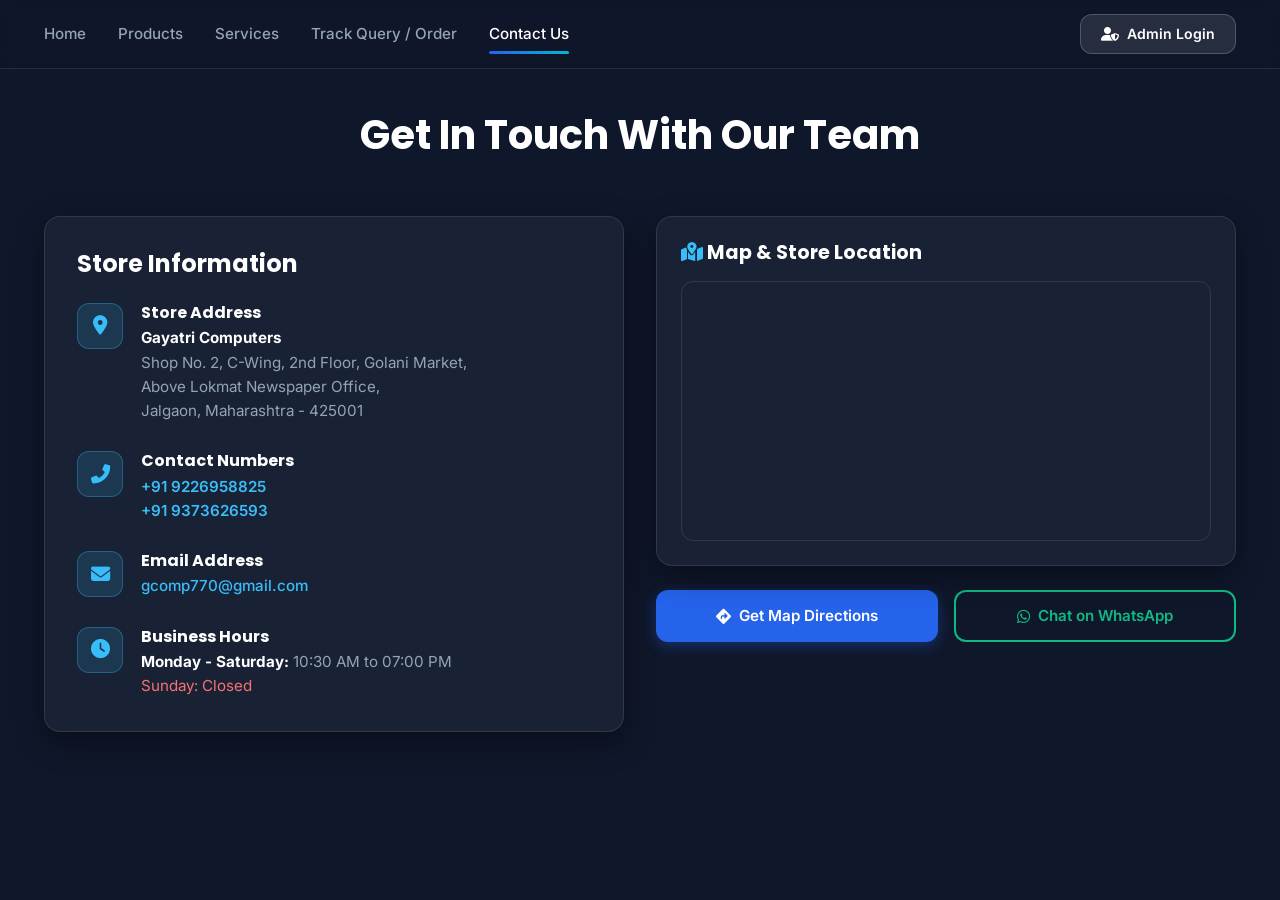
<file: contact.html>
<!DOCTYPE html>
<html lang="en">
<head>
  <meta charset="UTF-8">
  <meta name="viewport" content="width=device-width, initial-scale=1.0">
  <meta name="description" content="Contact Gayatri Computers at Shop No. 2, C-Wing, 2nd Floor, Golani Market, Jalgaon. Phone: 9226958825 / 9373626593.">
  <title>Contact Us | Gayatri Computers Golani Market Jalgaon</title>

  <!-- Google Fonts & Font Awesome Icons -->
  <link rel="preconnect" href="https://fonts.googleapis.com">
  <link rel="preconnect" href="https://fonts.gstatic.com" crossorigin>
  <link href="https://fonts.googleapis.com/css2?family=Inter:wght@300;400;500;600;700;800&family=Poppins:wght@400;500;600;700&display=swap" rel="stylesheet">
  <link rel="stylesheet" href="https://cdnjs.cloudflare.com/ajax/libs/font-awesome/6.4.0/css/all.min.css">
  
  <link rel="stylesheet" href="css/style.css">
</head>
<body>

  <!-- Header -->
  <header class="site-header">
    <div class="container navbar">
      <nav class="nav-menu" id="navMenu">
        <a href="index.html" class="nav-link">Home</a>
        <a href="products.html" class="nav-link">Products</a>
        <a href="services.html" class="nav-link">Services</a>
        <a href="track.html" class="nav-link">Track Query / Order</a>
        <a href="contact.html" class="nav-link active">Contact Us</a>
      </nav>

      <div class="nav-actions">
        <a href="admin.html" class="admin-btn">
          <i class="fas fa-user-shield"></i> Admin Login
        </a>
        <button class="mobile-toggle" id="mobileToggle" aria-label="Toggle Menu">
          <i class="fas fa-bars"></i>
        </button>
      </div>
    </div>
  </header>

  <!-- Banner -->
  <section class="contact-header" style="padding-top: 110px;">
    <div class="container text-center">
      <h1 style="font-size: 2.5rem; color: var(--text-white); margin-bottom: 0.5rem;">Get In Touch With Our Team</h1>
    </div>
  </section>

  <!-- Contact Grid Section -->
  <section class="section-padding" style="padding-top: 1.5rem; padding-bottom: 4rem;">
    <div class="container">
      <div class="contact-grid">
        
        <!-- Address & Contact Info -->
        <div class="contact-card info-card">
          <h2 style="font-size: 1.5rem; margin-bottom: 1.5rem; color: #FFFFFF;">Store Information</h2>

          <div class="contact-item">
            <div class="contact-icon"><i class="fas fa-map-marker-alt"></i></div>
            <div>
              <h4 style="font-size: 1rem; margin-bottom: 0.2rem; color: #FFFFFF;">Store Address</h4>
              <p style="color: #94A3B8; font-size: 0.95rem;">
                <strong style="color: #FFFFFF;">Gayatri Computers</strong><br>
                Shop No. 2, C-Wing, 2nd Floor, Golani Market,<br>
                Above Lokmat Newspaper Office,<br>
                Jalgaon, Maharashtra - 425001
              </p>
            </div>
          </div>

          <div class="contact-item">
            <div class="contact-icon"><i class="fas fa-phone-alt"></i></div>
            <div>
              <h4 style="font-size: 1rem; margin-bottom: 0.2rem; color: #FFFFFF;">Contact Numbers</h4>
              <p style="color: #94A3B8; font-size: 0.95rem;">
                <a href="tel:9226958825" style="color: #38BDF8; font-weight: 600;">+91 9226958825</a><br>
                <a href="tel:9373626593" style="color: #38BDF8; font-weight: 600;">+91 9373626593</a>
              </p>
            </div>
          </div>

          <div class="contact-item">
            <div class="contact-icon"><i class="fas fa-envelope"></i></div>
            <div>
              <h4 style="font-size: 1rem; margin-bottom: 0.2rem; color: #FFFFFF;">Email Address</h4>
              <p style="color: #94A3B8; font-size: 0.95rem;">
                <a href="mailto:gcomp770@gmail.com" style="color: #38BDF8; text-decoration: none; font-weight: 500;">gcomp770@gmail.com</a>
              </p>
            </div>
          </div>

          <div class="contact-item" style="margin-bottom: 0;">
            <div class="contact-icon"><i class="fas fa-clock"></i></div>
            <div>
              <h4 style="font-size: 1rem; margin-bottom: 0.2rem; color: #FFFFFF;">Business Hours</h4>
              <p style="color: #94A3B8; font-size: 0.95rem;">
                <strong style="color: #FFFFFF;">Monday - Saturday:</strong> 10:30 AM to 07:00 PM<br>
                <span style="color: #F87171;">Sunday: Closed</span>
              </p>
            </div>
          </div>
        </div>

        <!-- Google Map Card & Direct Actions -->
        <div>
          <div class="contact-card map-card" style="margin-bottom: 1.5rem; padding: 1.5rem;">
            <h3 style="font-size: 1.2rem; margin-bottom: 1rem; color: #FFFFFF;"><i class="fas fa-map-marked-alt" style="color: #38BDF8;"></i> Map & Store Location</h3>
            <div class="map-placeholder">
              <iframe 
                title="Gayatri Computers Location Map"
                src="https://www.google.com/maps/embed?pb=!1m18!1m12!1m3!1d3724.636735503043!2d75.5623!3d20.9972!2m3!1f0!2f0!3f0!3m2!1i1024!2i768!4f13.1!3m3!1m2!1s0x0%3A0x0!2zMjDCsDU5JzUwLjAiTiA3NcKwMzMnNDQuMyJF!5e0!3m2!1sen!2sin!4v1620000000000!5m2!1sen!2sin" 
                width="100%" 
                height="100%" 
                style="border:0;" 
                allowfullscreen="" 
                loading="lazy">
              </iframe>
            </div>
          </div>

          <div style="display: flex; gap: 1rem;">
            <a href="https://maps.google.com/?q=Golani+Market+Jalgaon" target="_blank" rel="noopener noreferrer" class="btn btn-primary btn-full">
              <i class="fas fa-directions"></i> Get Map Directions
            </a>
            <a href="https://wa.me/919226958825" target="_blank" rel="noopener noreferrer" class="btn btn-secondary btn-full" style="border-color: #10B981; color: #10B981;">
              <i class="fab fa-whatsapp"></i> Chat on WhatsApp
            </a>
          </div>
        </div>

      </div>
    </div>
  </section>

  <!-- Scripts -->
  <script src="js/app.js"></script>
</body>
</html>
</file>
<file: css/style.css>
/* ==========================================================================
   Gayatri Computers Sales & Service - Design System & Modern Stylesheet
   ========================================================================== */

@import url('https://fonts.googleapis.com/css2?family=Inter:wght@300;400;500;600;700;800&family=Poppins:wght@400;500;600;700&display=swap');

:root {
  /* Color Palette */
  --bg-dark: #0F172A;
  --bg-slate: #1E293B;
  --bg-light: #F8FAFC;
  --bg-card: #FFFFFF;

  --text-primary: #0F172A;
  --text-secondary: #475569;
  --text-light: #94A3B8;
  --text-white: #FFFFFF;

  --primary-blue: #2563EB;
  --primary-hover: #1D4ED8;
  --primary-light: #EFF6FF;

  --accent-cyan: #06B6D4;
  --accent-cyan-light: #E0F2FE;

  --border-color: #E2E8F0;
  --border-dark: #334155;

  /* Status Colors */
  --status-pending-bg: #FEF3C7;
  --status-pending-txt: #92400E;
  --status-processing-bg: #E0F2FE;
  --status-processing-txt: #0369A1;
  --status-dispatched-bg: #EDE9FE;
  --status-dispatched-txt: #6D28D9;
  --status-completed-bg: #D1FAE5;
  --status-completed-txt: #065F46;
  --status-cancelled-bg: #FEE2E2;
  --status-cancelled-txt: #991B1B;

  /* Typography */
  --font-heading: 'Poppins', sans-serif;
  --font-body: 'Inter', sans-serif;

  /* Shadows & Glassmorphism */
  --shadow-sm: 0 1px 3px rgba(0, 0, 0, 0.08);
  --shadow-md: 0 4px 6px -1px rgba(15, 23, 42, 0.1), 0 2px 4px -1px rgba(15, 23, 42, 0.06);
  --shadow-lg: 0 10px 25px -5px rgba(15, 23, 42, 0.12), 0 8px 10px -6px rgba(15, 23, 42, 0.06);
  --shadow-glow: 0 0 20px rgba(37, 99, 235, 0.3);

  --radius-sm: 6px;
  --radius-md: 12px;
  --radius-lg: 20px;
  --radius-full: 9999px;

  --transition-fast: all 0.2s cubic-bezier(0.4, 0, 0.2, 1);
  --transition-normal: all 0.3s cubic-bezier(0.4, 0, 0.2, 1);
}

/* Reset & Base Styles */
*, *::before, *::after {
  box-sizing: border-box;
  margin: 0;
  padding: 0;
}

html {
  scroll-behavior: smooth;
  font-size: 16px;
}

/* Custom Theme Scrollbar for all modals and scrollable elements */
#inquiry-modal .modal-content,
.modal-content,
.admin-modal-content,
.purchase-modal-content,
.modal-box,
body,
html {
  scrollbar-width: thin;
  scrollbar-color: #38BDF8 rgba(15, 23, 42, 0.75);
}

/* WebKit scrollbar track & thumb */
::-webkit-scrollbar {
  width: 7px;
  height: 7px;
}

::-webkit-scrollbar-track {
  background: rgba(15, 23, 42, 0.7);
  border-radius: 8px;
}

::-webkit-scrollbar-thumb {
  background: rgba(56, 189, 248, 0.4);
  border-radius: 8px;
  border: 1px solid rgba(15, 23, 42, 0.4);
}

::-webkit-scrollbar-thumb:hover {
  background: #38BDF8;
  box-shadow: 0 0 10px rgba(56, 189, 248, 0.6);
}

body {
  font-family: var(--font-body);
  background-color: var(--bg-dark);
  color: var(--text-primary);
  line-height: 1.6;
  min-height: 100vh;
  display: flex;
  flex-direction: column;
}

h1, h2, h3, h4, h5, h6 {
  font-family: var(--font-heading);
  font-weight: 700;
  line-height: 1.25;
  color: var(--text-primary);
}

a {
  text-decoration: none;
  color: inherit;
  transition: var(--transition-fast);
}

ul {
  list-style: none;
}

img {
  max-width: 100%;
  height: auto;
  display: block;
}

/* Utility Containers */
.container {
  width: 100%;
  max-width: 1240px;
  margin: 0 auto;
  padding: 0 1.5rem;
}

.section-padding {
  padding: 5rem 0;
}

.text-center { text-align: center; }
.text-right { text-align: right; }
.flex-grow { flex-grow: 1; }

.section-tag {
  display: inline-block;
  padding: 0.35rem 1rem;
  background-color: var(--accent-cyan-light);
  color: #0284C7;
  font-size: 0.85rem;
  font-weight: 600;
  border-radius: var(--radius-full);
  text-transform: uppercase;
  letter-spacing: 0.05em;
  margin-bottom: 0.75rem;
}

.section-title {
  font-size: 2.25rem;
  color: var(--text-white);
  margin-bottom: 1rem;
}

.section-subtitle {
  font-size: 1.1rem;
  color: var(--text-light);
  max-width: 650px;
  margin: 0 auto 3rem auto;
}

/* Buttons */
.btn {
  display: inline-flex;
  align-items: center;
  justify-content: center;
  gap: 0.5rem;
  padding: 0.75rem 1.75rem;
  font-size: 0.95rem;
  font-weight: 600;
  border-radius: var(--radius-md);
  border: 2px solid transparent;
  cursor: pointer;
  transition: var(--transition-normal);
}

.btn-primary {
  background-color: var(--primary-blue);
  color: var(--text-white);
  box-shadow: 0 4px 14px rgba(37, 99, 235, 0.35);
}

.btn-primary:hover {
  background-color: var(--primary-hover);
  transform: translateY(-2px);
  box-shadow: 0 6px 20px rgba(37, 99, 235, 0.45);
}

.btn-secondary {
  background-color: transparent;
  border-color: var(--primary-blue);
  color: var(--primary-blue);
}

.btn-secondary:hover {
  background-color: var(--primary-light);
  transform: translateY(-2px);
}

.btn-dark {
  background-color: var(--bg-dark);
  color: var(--text-white);
}

.btn-dark:hover {
  background-color: var(--bg-slate);
  transform: translateY(-2px);
}

.btn-sm {
  padding: 0.4rem 1rem;
  font-size: 0.85rem;
}

.btn-full {
  width: 100%;
}

/* Header & Transparent Floating Navbar */
.site-header {
  position: absolute;
  top: 0;
  left: 0;
  width: 100%;
  z-index: 1000;
  background: rgba(15, 23, 42, 0.2);
  backdrop-filter: blur(8px);
  -webkit-backdrop-filter: blur(8px);
  border-bottom: 1px solid rgba(255, 255, 255, 0.1);
  padding: 0.85rem 0;
}

.navbar {
  display: flex;
  align-items: center;
  justify-content: space-between;
}

.logo-brand {
  display: flex;
  align-items: center;
  gap: 0.75rem;
  color: var(--text-white);
  font-family: var(--font-heading);
  font-size: 1.35rem;
  font-weight: 700;
  flex-shrink: 0;
}

.logo-icon {
  width: 40px;
  height: 40px;
  background: linear-gradient(135deg, var(--primary-blue), var(--accent-cyan));
  border-radius: var(--radius-md);
  display: flex;
  align-items: center;
  justify-content: center;
  color: var(--text-white);
  font-size: 1.25rem;
  box-shadow: var(--shadow-glow);
  flex-shrink: 0;
}

.brand-logo-img-wrapper {
  width: 46px;
  height: 46px;
  min-width: 46px;
  border-radius: 10px;
  overflow: hidden;
  display: flex;
  align-items: center;
  justify-content: center;
  background: rgba(15, 23, 42, 0.6);
  border: 1px solid rgba(56, 189, 248, 0.3);
  box-shadow: 0 0 12px rgba(56, 189, 248, 0.25);
  flex-shrink: 0;
}

.brand-logo-img {
  width: 100%;
  height: 100%;
  object-fit: cover;
  display: block;
}

.logo-text span {
  color: var(--accent-cyan);
}

.logo-sub {
  display: block;
  font-size: 0.68rem;
  font-weight: 400;
  color: var(--text-light);
  letter-spacing: 0.05em;
}

.nav-menu {
  display: flex;
  align-items: center;
  gap: 2rem;
  margin-right: auto;
}

.nav-link {
  color: var(--text-light);
  font-weight: 500;
  font-size: 0.95rem;
  position: relative;
  padding: 0.5rem 0;
}

.nav-link:hover, .nav-link.active {
  color: var(--text-white);
}

.nav-link.active::after {
  content: '';
  position: absolute;
  bottom: 0;
  left: 0;
  width: 100%;
  height: 3px;
  background: linear-gradient(90deg, var(--primary-blue), var(--accent-cyan));
  border-radius: var(--radius-full);
}

.nav-actions {
  display: flex;
  align-items: center;
  gap: 1rem;
}

.admin-btn {
  background: rgba(255, 255, 255, 0.1);
  color: var(--text-white);
  border: 1px solid rgba(255, 255, 255, 0.2);
  padding: 0.5rem 1.25rem;
  border-radius: var(--radius-md);
  font-size: 0.88rem;
  font-weight: 600;
  display: flex;
  align-items: center;
  gap: 0.5rem;
}

.admin-btn:hover {
  background: var(--primary-blue);
  border-color: var(--primary-blue);
  color: var(--text-white);
}

.mobile-toggle {
  display: none;
  background: none;
  border: none;
  color: var(--text-white);
  font-size: 1.5rem;
  cursor: pointer;
}

/* Full-Width 10-Image Hero Slider Section (100vh Full Screen) */
.hero-slider-section {
  position: relative;
  width: 100%;
  height: 100vh;
  min-height: 500px;
  background-color: #0F172A;
  margin: 0;
  padding: 0;
  overflow: hidden;
  display: block;
}

/* Hero Brand Logo Overlay (Top-Left Image Area on index.html) */
.hero-brand-wrapper {
  position: absolute;
  top: 90px;
  left: 0;
  right: 0;
  z-index: 30;
  pointer-events: none;
}

.hero-brand-overlay {
  pointer-events: auto;
  display: inline-flex;
  background: rgba(15, 23, 42, 0.65);
  backdrop-filter: blur(12px);
  -webkit-backdrop-filter: blur(12px);
  border: 1px solid rgba(255, 255, 255, 0.2);
  border-radius: var(--radius-md);
  padding: 0.75rem 1.25rem;
  box-shadow: 0 8px 25px rgba(0, 0, 0, 0.4);
}

/* Flashing Shine Animation */
.hero-brand-box {
  position: relative;
  overflow: hidden; /* Important to contain the shine */
}

.hero-brand-box::after {
  content: "";
  position: absolute;
  top: 0;
  left: -100%; /* Start outside */
  width: 50%;
  height: 100%;
  background: linear-gradient(
    to right,
    rgba(255, 255, 255, 0) 0%,
    rgba(255, 255, 255, 0.4) 50%,
    rgba(255, 255, 255, 0) 100%
  );
  transform: skewX(-25deg);
  transition: none;
  animation: shineLoop 4s infinite; /* Slow loop */
  pointer-events: none;
}

@keyframes shineLoop {
  0% {
    left: -100%;
  }
  20% {
    left: 100%; /* Fast shine */
  }
  100% {
    left: 100%; /* Long pause */
  }
}

/* Hero Branding Badge Interactive Hover Effects */
.hero-branding-badge {
  transition: all 0.3s ease-in-out !important;
  cursor: pointer !important;
}

.hero-branding-badge:hover {
  transform: scale(1.05) !important;
  background: rgba(15, 23, 42, 0.85) !important;
  border-color: rgba(56, 189, 248, 0.6) !important;
  box-shadow: 0 12px 35px rgba(56, 189, 248, 0.35) !important;
}

.hero-branding-badge:hover .logo-text,
.hero-branding-badge:hover .logo-text span,
.hero-branding-badge:hover .logo-sub {
  text-shadow: 0 0 10px #38BDF8 !important;
}

.hero-branding-badge:hover .brand-logo-img-wrapper {
  border-color: #38BDF8 !important;
  box-shadow: 0 0 20px rgba(56, 189, 248, 0.7) !important;
}

.hero-branding-badge:hover::after {
  animation: shineLoop 2s infinite !important;
}

.hero-brand-overlay .logo-text,
.hero-brand-overlay .logo-text span,
.hero-brand-overlay .logo-sub {
  color: #ffffff !important;
}

.hero-slider-container {
  position: relative;
  width: 100%;
  height: 100vh;
  margin: 0;
  padding: 0;
  background-color: #0F172A;
}

.hero-slide {
  position: absolute;
  top: 0;
  left: 0;
  width: 100%;
  height: 100vh;
  margin: 0;
  padding: 0;
  opacity: 0;
  visibility: hidden;
  transition: opacity 0.8s cubic-bezier(0.4, 0, 0.2, 1), visibility 0.8s cubic-bezier(0.4, 0, 0.2, 1);
  z-index: 1;
}

.hero-slide.active {
  position: absolute;
  opacity: 1;
  visibility: visible;
  z-index: 2;
}

.hero-slide-img {
  display: block;
  width: 100%;
  height: 100vh;
  object-fit: cover;
  object-position: center;
}

.hero-slide-overlay {
  position: absolute;
  top: 0;
  left: 0;
  width: 100%;
  height: 100%;
  background: linear-gradient(
    180deg,
    rgba(15, 23, 42, 0.35) 0%,
    rgba(15, 23, 42, 0.1) 50%,
    rgba(15, 23, 42, 0.5) 100%
  );
  pointer-events: none;
}

/* Slider Controls & Navigation */
.slider-arrow {
  position: absolute;
  top: 50%;
  transform: translateY(-50%);
  z-index: 10;
  width: 44px;
  height: 44px;
  background: rgba(15, 23, 42, 0.7);
  backdrop-filter: blur(8px);
  -webkit-backdrop-filter: blur(8px);
  border: 1px solid rgba(255, 255, 255, 0.15);
  color: var(--text-white);
  border-radius: var(--radius-full);
  display: flex;
  align-items: center;
  justify-content: center;
  font-size: 1.1rem;
  cursor: pointer;
  transition: all 0.3s ease;
  opacity: 0.85;
}

.slider-arrow:hover {
  background: var(--primary-blue);
  border-color: var(--primary-blue);
  opacity: 1;
  transform: translateY(-50%) scale(1.1);
  box-shadow: 0 0 15px rgba(37, 99, 235, 0.5);
}

.prev-arrow { left: 1.25rem; }
.next-arrow { right: 1.25rem; }

.slider-dots {
  position: absolute;
  bottom: 30px;
  left: 50%;
  transform: translateX(-50%);
  z-index: 10;
  display: flex;
  gap: 0.5rem;
  align-items: center;
  margin: 0;
  padding: 0;
  max-width: 90%;
  flex-wrap: wrap;
  justify-content: center;
}

.slider-dot {
  width: 10px;
  height: 10px;
  border-radius: var(--radius-full);
  background: rgba(255, 255, 255, 0.35);
  border: 1px solid rgba(0, 0, 0, 0.2);
  cursor: pointer;
  transition: all 0.3s ease;
}

.slider-dot.active {
  width: 28px;
  background: var(--accent-cyan);
  border-color: var(--accent-cyan);
  box-shadow: 0 0 10px rgba(6, 182, 212, 0.7);
}

/* Seamless First Section After Hero Slider */
.hero-slider-section + .section-padding {
  padding-top: 3rem;
}

/* Category Marquee Auto-Scroll Slider Section */
.category-marquee-section,
.brand-section {
  padding-top: 2rem !important;
  padding-bottom: 2rem !important;
  margin-top: 0 !important;
  margin-bottom: 0 !important;
}

.category-marquee-section .section-subtitle,
.brand-section .section-subtitle {
  margin-bottom: 1.25rem !important;
}

.category-marquee-section {
  position: relative;
  overflow: hidden;
}

.category-marquee-wrapper {
  position: relative;
  width: 100%;
  overflow: hidden;
  padding: 0.75rem 0;
  margin-top: 0.5rem;
}

.category-marquee-wrapper::before,
.category-marquee-wrapper::after {
  content: '';
  position: absolute;
  top: 0;
  width: 140px;
  height: 100%;
  z-index: 10;
  pointer-events: none;
}

.category-marquee-wrapper::before {
  left: 0;
  background: linear-gradient(to right, #0F172A 0%, rgba(15, 23, 42, 0) 100%);
}

.category-marquee-wrapper::after {
  right: 0;
  background: linear-gradient(to left, #0F172A 0%, rgba(15, 23, 42, 0) 100%);
}

.category-marquee-track {
  display: flex;
  gap: 1.5rem;
  width: max-content;
  animation: categoryMarqueeScroll 28s linear infinite;
  will-change: transform;
}

.category-marquee-wrapper:hover .category-marquee-track,
.category-marquee-track:hover {
  animation-play-state: paused;
}

@keyframes categoryMarqueeScroll {
  0% {
    transform: translateX(-50%);
  }
  100% {
    transform: translateX(0);
  }
}

.category-card {
  flex: 0 0 240px;
  background: rgba(30, 41, 59, 0.7);
  border: 1px solid rgba(255, 255, 255, 0.1);
  backdrop-filter: blur(12px);
  -webkit-backdrop-filter: blur(12px);
  border-radius: 16px;
  padding: 1.75rem 1.25rem;
  text-align: center;
  transition: all 0.3s cubic-bezier(0.4, 0, 0.2, 1);
  cursor: pointer;
  box-shadow: 0 4px 20px rgba(0, 0, 0, 0.25);
  display: flex;
  flex-direction: column;
  align-items: center;
  justify-content: center;
}

.category-card:hover {
  transform: translateY(-8px);
  border-color: #38BDF8;
  background: rgba(30, 41, 59, 0.95);
  box-shadow: 0 10px 25px -5px rgba(56, 189, 248, 0.25), 0 0 15px rgba(56, 189, 248, 0.15);
}

.category-icon {
  width: 58px;
  height: 58px;
  background: rgba(56, 189, 248, 0.15);
  border: 1px solid rgba(56, 189, 248, 0.3);
  color: #38BDF8;
  border-radius: 50%;
  display: flex;
  align-items: center;
  justify-content: center;
  font-size: 1.4rem;
  margin: 0 auto 1rem auto;
  transition: all 0.3s ease;
}

.category-card:hover .category-icon {
  background: #38BDF8;
  color: #0F172A;
  transform: scale(1.1);
  box-shadow: 0 0 15px rgba(56, 189, 248, 0.5);
}

.category-name {
  font-size: 1rem;
  font-weight: 600;
  color: #FFFFFF;
}

/* Brand Marquee Auto-Scroll Section */
.brand-section {
  background-color: var(--bg-dark);
  color: var(--text-white);
  position: relative;
  overflow: hidden;
}

.brand-marquee-wrapper {
  position: relative;
  width: 100%;
  overflow: hidden;
  margin-top: 0.5rem;
  padding: 0.75rem 0;
}

/* Subtle Fade-out Gradient Overlays on Left & Right Edges */
.brand-marquee-wrapper::before,
.brand-marquee-wrapper::after {
  content: '';
  position: absolute;
  top: 0;
  width: 140px;
  height: 100%;
  z-index: 10;
  pointer-events: none;
}

.brand-marquee-wrapper::before {
  left: 0;
  background: linear-gradient(to right, var(--bg-dark) 0%, rgba(15, 23, 42, 0) 100%);
}

.brand-marquee-wrapper::after {
  right: 0;
  background: linear-gradient(to left, var(--bg-dark) 0%, rgba(15, 23, 42, 0) 100%);
}

/* Continuous Infinite Track (Right to Left Scrolling) */
.brand-marquee-track {
  display: flex;
  gap: 1.5rem;
  width: max-content;
  animation: marqueeScroll 25s linear infinite;
  will-change: transform;
}

/* Hover Pause Effect */
.brand-marquee-wrapper:hover .brand-marquee-track,
.brand-marquee-track:hover {
  animation-play-state: paused;
}

@keyframes marqueeScroll {
  0% {
    transform: translateX(0);
  }
  100% {
    transform: translateX(-50%);
  }
}

.brand-card {
  flex: 0 0 250px;
  background: rgba(30, 41, 59, 0.6);
  backdrop-filter: blur(12px);
  -webkit-backdrop-filter: blur(12px);
  border: 1px solid rgba(255, 255, 255, 0.08);
  border-radius: var(--radius-md);
  padding: 1.5rem 1.25rem;
  text-align: center;
  transition: all 0.3s cubic-bezier(0.4, 0, 0.2, 1);
  cursor: pointer;
  box-shadow: 0 4px 20px rgba(0, 0, 0, 0.2);
  user-select: none;
}

.brand-card:hover {
  background: rgba(30, 41, 59, 0.95);
  border-color: var(--accent-cyan);
  transform: translateY(-6px);
  box-shadow: 0 8px 25px rgba(6, 182, 212, 0.25), 0 0 15px rgba(6, 182, 212, 0.15);
}

.brand-card-inner {
  display: flex;
  flex-direction: column;
  align-items: center;
  gap: 0.6rem;
}

.brand-icon-box {
  width: 50px;
  height: 50px;
  background: linear-gradient(135deg, rgba(37, 99, 235, 0.2), rgba(6, 182, 212, 0.2));
  border: 1px solid rgba(6, 182, 212, 0.3);
  border-radius: var(--radius-md);
  display: flex;
  align-items: center;
  justify-content: center;
  color: var(--accent-cyan);
  font-size: 1.35rem;
  margin-bottom: 0.25rem;
  transition: all 0.3s ease;
}

.brand-card:hover .brand-icon-box {
  background: linear-gradient(135deg, var(--primary-blue), var(--accent-cyan));
  color: var(--text-white);
  transform: scale(1.1);
  box-shadow: 0 0 14px rgba(6, 182, 212, 0.5);
}

.brand-card h4 {
  color: var(--text-white);
  font-size: 1.15rem;
  font-weight: 700;
  letter-spacing: 0.08em;
}

.brand-badge {
  font-size: 0.75rem;
  font-weight: 600;
  color: var(--accent-cyan);
  background: rgba(6, 182, 212, 0.12);
  border: 1px solid rgba(6, 182, 212, 0.25);
  padding: 0.25rem 0.75rem;
  border-radius: var(--radius-full);
  display: inline-flex;
  align-items: center;
  gap: 0.35rem;
}

/* Dark Glassmorphism Why Choose Us / Commitment Cards */
.feature-grid {
  display: grid;
  grid-template-columns: repeat(auto-fit, minmax(280px, 1fr));
  gap: 2rem;
}

.commitment-card,
.feature-card {
  background: rgba(30, 41, 59, 0.7) !important;
  border: 1px solid rgba(255, 255, 255, 0.1) !important;
  backdrop-filter: blur(12px);
  -webkit-backdrop-filter: blur(12px);
  border-radius: 16px;
  color: #FFFFFF !important;
  padding: 2.25rem 2rem;
  transition: all 0.3s cubic-bezier(0.4, 0, 0.2, 1);
  box-shadow: 0 4px 20px rgba(0, 0, 0, 0.2);
}

.commitment-card:hover,
.feature-card:hover {
  transform: translateY(-6px);
  border-color: #38BDF8 !important;
  background: rgba(30, 41, 59, 0.95) !important;
  box-shadow: 0 10px 25px -5px rgba(56, 189, 248, 0.2), 0 0 15px rgba(56, 189, 248, 0.1);
}

.feature-card-icon {
  width: 54px;
  height: 54px;
  background: rgba(56, 189, 248, 0.15);
  border: 1px solid rgba(56, 189, 248, 0.3);
  color: #38BDF8;
  border-radius: 14px;
  display: flex;
  align-items: center;
  justify-content: center;
  font-size: 1.4rem;
  margin-bottom: 1.25rem;
  transition: all 0.3s ease;
}

.feature-card:hover .feature-card-icon {
  background: #38BDF8;
  color: #0F172A;
  transform: scale(1.08);
  box-shadow: 0 0 15px rgba(56, 189, 248, 0.4);
}

.commitment-card h3,
.feature-card h3 {
  font-size: 1.25rem;
  font-weight: 600;
  color: #FFFFFF !important;
  margin-bottom: 0.75rem;
}

.commitment-card p,
.feature-card p {
  color: #94A3B8 !important;
  font-size: 0.95rem;
  line-height: 1.6;
}

/* Products Page Glassmorphism Styles */
.products-main-section {
  padding-top: 95px !important;
  padding-bottom: 4rem !important;
}

.products-layout {
  display: grid;
  grid-template-columns: 260px 1fr;
  gap: 2rem;
  align-items: start;
}

.sidebar {
  background: rgba(30, 41, 59, 0.7) !important;
  border: 1px solid rgba(255, 255, 255, 0.1) !important;
  backdrop-filter: blur(12px);
  -webkit-backdrop-filter: blur(12px);
  border-radius: 16px;
  padding: 1.5rem;
  box-shadow: 0 4px 20px rgba(0, 0, 0, 0.25);
  position: sticky;
  top: 95px;
}

.sidebar-title {
  font-size: 1.15rem;
  font-weight: 600;
  color: #FFFFFF !important;
  margin-bottom: 1.25rem;
  padding-bottom: 0.5rem;
  border-bottom: 1px solid rgba(255, 255, 255, 0.12);
  display: flex;
  align-items: center;
  gap: 0.5rem;
}

.sidebar-title i {
  color: #38BDF8;
}

.category-filter-list li {
  margin-bottom: 0.5rem;
}

.filter-btn {
  width: 100%;
  text-align: left;
  background: transparent;
  border: 1px solid transparent;
  padding: 0.7rem 0.9rem;
  border-radius: 10px;
  color: #94A3B8;
  font-weight: 500;
  font-size: 0.92rem;
  cursor: pointer;
  transition: all 0.25s ease;
  display: flex;
  align-items: center;
  justify-content: space-between;
}

.filter-btn i {
  color: #38BDF8;
}

.filter-btn:hover {
  background: rgba(56, 189, 248, 0.1);
  color: #FFFFFF;
  border-color: rgba(56, 189, 248, 0.2);
}

.filter-btn.active {
  background: rgba(56, 189, 248, 0.2);
  color: #38BDF8;
  font-weight: 600;
  border-color: rgba(56, 189, 248, 0.4);
  box-shadow: 0 0 12px rgba(56, 189, 248, 0.2);
}

.filter-count {
  font-size: 0.8rem;
  background: rgba(255, 255, 255, 0.1);
  color: #FFFFFF;
  padding: 0.15rem 0.55rem;
  border-radius: var(--radius-full);
}

.search-bar {
  display: flex;
  gap: 0.75rem;
  margin-bottom: 1.75rem;
}

.search-input {
  flex-grow: 1;
  padding: 0.85rem 1.2rem;
  background: rgba(30, 41, 59, 0.8) !important;
  color: #FFFFFF !important;
  border: 1px solid rgba(255, 255, 255, 0.15) !important;
  border-radius: 12px;
  font-family: var(--font-body);
  font-size: 0.95rem;
  outline: none;
  backdrop-filter: blur(8px);
  -webkit-backdrop-filter: blur(8px);
  transition: all 0.3s ease;
}

.search-input::placeholder {
  color: #64748B;
}

.search-input:focus {
  border-color: #38BDF8 !important;
  box-shadow: 0 0 15px rgba(56, 189, 248, 0.3);
}

.product-grid {
  display: grid;
  grid-template-columns: repeat(auto-fill, minmax(240px, 1fr));
  gap: 1.5rem;
}

.product-card, .catalog-card {
  background: rgba(30, 41, 59, 0.7) !important;
  border: 1px solid rgba(255, 255, 255, 0.1) !important;
  backdrop-filter: blur(12px);
  -webkit-backdrop-filter: blur(12px);
  border-radius: 16px;
  overflow: hidden;
  box-shadow: 0 4px 20px rgba(0, 0, 0, 0.2);
  transition: all 0.3s ease;
  display: flex;
  flex-direction: column;
}

.product-card:hover, .catalog-card:hover {
  transform: translateY(-6px);
  border-color: #38BDF8 !important;
  background: rgba(30, 41, 59, 0.95) !important;
  box-shadow: 0 10px 25px -5px rgba(56, 189, 248, 0.3) !important;
}

.product-img-wrapper {
  height: 180px;
  background-color: #F1F5F9;
  position: relative;
  overflow: hidden;
  display: flex;
  align-items: center;
  justify-content: center;
}

.product-img {
  max-height: 85%;
  max-width: 85%;
  object-fit: contain;
  transition: var(--transition-normal);
}

.product-card:hover .product-img {
  transform: scale(1.05);
}

.product-tag {
  position: absolute;
  top: 10px;
  left: 10px;
  background: rgba(15, 23, 42, 0.85) !important;
  color: #38BDF8 !important;
  border: 1px solid rgba(56, 189, 248, 0.3) !important;
  font-size: 0.7rem;
  font-weight: 700;
  padding: 0.25rem 0.65rem;
  border-radius: var(--radius-sm);
  text-transform: uppercase;
  letter-spacing: 0.05em;
}

.product-content {
  padding: 1.25rem;
  display: flex;
  flex-direction: column;
  flex-grow: 1;
}

.product-title {
  font-size: 1.15rem !important;
  font-weight: 700 !important;
  margin-bottom: 0.4rem !important;
  color: #FFFFFF !important;
  line-height: 1.35;
}

.product-price {
  font-size: 1.25rem !important;
  font-weight: 800 !important;
  color: #38BDF8 !important;
  margin-bottom: 0.75rem !important;
  text-shadow: 0 0 12px rgba(56, 189, 248, 0.4) !important;
}

.product-description,
.product-content p {
  color: #CBD5E1 !important;
  font-size: 0.9rem !important;
  line-height: 1.4 !important;
  min-height: 40px !important;
  margin-bottom: 1rem !important;
}

.product-footer {
  margin-top: auto;
}

/* Modals */
.modal-backdrop {
  position: fixed;
  top: 0;
  left: 0;
  width: 100vw;
  height: 100vh;
  background: rgba(15, 23, 42, 0.6);
  backdrop-filter: blur(4px);
  z-index: 2000;
  display: flex;
  align-items: center;
  justify-content: center;
  opacity: 0;
  pointer-events: none;
  transition: var(--transition-normal);
  padding: 1.5rem;
}

.modal-backdrop.active {
  opacity: 1;
  pointer-events: auto;
}

.modal-box {
  background: var(--bg-card);
  border-radius: var(--radius-md);
  max-width: 540px;
  width: 100%;
  box-shadow: var(--shadow-lg);
  overflow: hidden;
  transform: translateY(20px);
  transition: var(--transition-normal);
}

.modal-backdrop.active .modal-box {
  transform: translateY(0);
}

.modal-header {
  padding: 1.25rem 1.5rem;
  background: var(--bg-slate);
  color: var(--text-white);
  display: flex;
  align-items: center;
  justify-content: space-between;
}

.modal-title {
  font-size: 1.15rem;
  color: var(--text-white);
}

.modal-close {
  background: none;
  border: none;
  color: var(--text-light);
  font-size: 1.25rem;
  cursor: pointer;
}

.modal-close:hover {
  color: var(--text-white);
}

.modal-body {
  padding: 1.5rem;
}

/* Form Controls (Dark Theme) */
.form-group {
  margin-bottom: 1.25rem;
}

.form-label {
  display: block;
  font-size: 0.9rem;
  font-weight: 600;
  margin-bottom: 0.4rem;
  color: #E2E8F0 !important;
}

.form-control {
  width: 100%;
  padding: 0.75rem 1rem;
  font-family: var(--font-body);
  font-size: 0.95rem;
  background: rgba(15, 23, 42, 0.6) !important;
  color: #FFFFFF !important;
  border: 1px solid rgba(255, 255, 255, 0.15) !important;
  border-radius: 8px;
  outline: none;
  transition: all 0.3s ease;
}

select.form-control {
  background: rgba(15, 23, 42, 0.6) !important;
  color: #FFFFFF !important;
  border: 1px solid rgba(255, 255, 255, 0.15) !important;
  border-radius: 8px;
  padding: 0.75rem 1rem;
  cursor: pointer;
}

select.form-control option {
  background-color: #0F172A;
  color: #FFFFFF;
}

select.form-control option:disabled {
  color: #64748B;
}

.form-control::placeholder {
  color: #64748B;
}

.form-control:focus {
  border-color: #38BDF8 !important;
  box-shadow: 0 0 15px rgba(56, 189, 248, 0.3);
}

textarea.form-control {
  resize: vertical;
  min-height: 90px;
}

/* Services Page Glassmorphism Styles */
.services-main-section {
  padding-top: 100px !important;
  padding-bottom: 4rem !important;
}

.service-card-grid {
  display: grid;
  grid-template-columns: repeat(auto-fit, minmax(240px, 1fr));
  gap: 1.5rem;
  margin-bottom: 3rem;
}

.service-type-card,
.service-card,
.device-card {
  background: rgba(30, 41, 59, 0.7) !important;
  border: 1px solid rgba(255, 255, 255, 0.1) !important;
  backdrop-filter: blur(12px);
  -webkit-backdrop-filter: blur(12px);
  border-radius: 16px;
  padding: 1.5rem;
  text-align: center;
  transition: all 0.3s cubic-bezier(0.4, 0, 0.2, 1);
  cursor: pointer;
  box-shadow: 0 4px 20px rgba(0, 0, 0, 0.2);
}

.service-type-card h4,
.service-card h4,
.device-card h4 {
  color: #FFFFFF !important;
  font-size: 1.1rem;
  font-weight: 600;
}

.service-type-card p,
.service-card p,
.device-card p {
  color: #94A3B8 !important;
}

.service-type-icon {
  font-size: 2.2rem;
  color: #38BDF8;
  margin-bottom: 0.75rem;
  transition: all 0.3s ease;
}

.service-type-card:hover,
.service-card:hover,
.device-card:hover {
  transform: translateY(-6px);
  border-color: #38BDF8 !important;
  background: rgba(30, 41, 59, 0.95) !important;
  box-shadow: 0 10px 25px -5px rgba(56, 189, 248, 0.25);
}

.service-type-card.selected {
  border: 2px solid #38BDF8 !important;
  background: rgba(56, 189, 248, 0.18) !important;
  box-shadow: 0 0 20px rgba(56, 189, 248, 0.3);
}

.service-type-card.selected h4 {
  color: #38BDF8 !important;
}

.form-card {
  background: rgba(30, 41, 59, 0.7) !important;
  border: 1px solid rgba(255, 255, 255, 0.1) !important;
  backdrop-filter: blur(12px);
  -webkit-backdrop-filter: blur(12px);
  border-radius: 16px;
  padding: 2.5rem;
  box-shadow: 0 4px 25px rgba(0, 0, 0, 0.3);
  color: #FFFFFF !important;
}

.form-card h3 {
  color: #FFFFFF !important;
}

/* Tracking Page & Timeline Stepper */
.track-main-section {
  padding-top: 100px !important;
  padding-bottom: 4rem !important;
}

.tracking-card, .search-box-container, .track-card {
  background: rgba(30, 41, 59, 0.7) !important;
  border: 1px solid rgba(255, 255, 255, 0.1) !important;
  backdrop-filter: blur(12px);
  -webkit-backdrop-filter: blur(12px);
  border-radius: 16px;
  padding: 2rem;
  box-shadow: 0 10px 30px rgba(0, 0, 0, 0.3);
  color: #FFFFFF !important;
}

.track-card {
  max-width: 800px;
  margin: 0 auto;
}

.track-card h2 {
  color: #FFFFFF !important;
}

.track-search-box {
  display: flex;
  gap: 0.75rem;
  margin-bottom: 0;
}

/* Status Badges */
.badge {
  display: inline-block;
  padding: 0.3rem 0.8rem;
  border-radius: var(--radius-full);
  font-size: 0.8rem;
  font-weight: 600;
  text-transform: capitalize;
}

.badge-pending {
  background-color: var(--status-pending-bg);
  color: var(--status-pending-txt);
}

.badge-processing, .badge-in-repair {
  background-color: var(--status-processing-bg);
  color: var(--status-processing-txt);
}

.badge-dispatched, .badge-approved {
  background-color: var(--status-dispatched-bg);
  color: var(--status-dispatched-txt);
}

.badge-completed, .badge-delivered {
  background-color: var(--status-completed-bg);
  color: var(--status-completed-txt);
}

/* ====================================================
   FIXED TRACKING PROGRESS TIMELINE
   ==================================================== */
.tracking-timeline-container {
  position: relative;
  margin: 2.25rem 0 2rem 0;
  padding: 0 1.5rem;
}

.timeline-steps {
  display: flex;
  justify-content: space-between;
  position: relative;
  z-index: 2;
}

.timeline-step {
  display: flex;
  flex-direction: column;
  align-items: center;
  text-align: center;
  flex: 1;
  position: relative;
}

.step-icon {
  width: 44px;
  height: 44px;
  border-radius: 50%;
  background: #0F172A;
  border: 2px solid rgba(56, 189, 248, 0.3);
  color: #64748B;
  display: flex;
  align-items: center;
  justify-content: center;
  font-size: 1rem;
  z-index: 3;
  transition: all 0.3s ease;
}

.timeline-step.active .step-icon {
  background: #0284C7;
  border-color: #38BDF8;
  color: #FFFFFF;
  box-shadow: 0 0 15px rgba(56, 189, 248, 0.5);
}

.step-label {
  font-size: 0.82rem;
  color: #94A3B8;
  margin-top: 0.6rem;
  font-weight: 500;
}

.timeline-step.active .step-label {
  color: #38BDF8;
  font-weight: 600;
}

/* Background Gray Line */
.timeline-track-bg {
  position: absolute;
  top: 22px;
  left: calc(1.5rem + 22px);
  right: calc(1.5rem + 22px);
  height: 4px;
  background: rgba(255, 255, 255, 0.1);
  z-index: 1;
}

/* Active Glow Fill Line */
.timeline-track-fill {
  position: absolute;
  top: 22px;
  left: calc(1.5rem + 22px);
  max-width: calc(100% - 3rem - 44px);
  height: 4px;
  background: linear-gradient(90deg, #0EA5E9, #38BDF8);
  box-shadow: 0 0 10px rgba(56, 189, 248, 0.6);
  z-index: 1;
  transition: width 0.4s ease;
}

/* Query Details Card */
.query-info-box {
  background: rgba(15, 23, 42, 0.6) !important;
  border-radius: var(--radius-md);
  padding: 1.5rem;
  margin-top: 2rem;
  border: 1px solid rgba(255, 255, 255, 0.1) !important;
}

.info-grid {
  display: grid;
  grid-template-columns: repeat(2, 1fr);
  gap: 1rem;
}

.info-item label {
  display: block;
  font-size: 0.8rem;
  color: #94A3B8 !important;
  text-transform: uppercase;
  letter-spacing: 0.05em;
  font-weight: 600;
}

.info-item p {
  font-size: 1rem;
  font-weight: 600;
  color: #FFFFFF !important;
}

/* Status Display Highlight */
.status-badge-highlight {
  display: inline-flex;
  align-items: center;
  gap: 0.5rem;
  background: linear-gradient(135deg, var(--bg-slate), var(--bg-dark));
  color: var(--accent-cyan);
  padding: 0.6rem 1.25rem;
  border-radius: var(--radius-md);
  font-family: var(--font-heading);
  font-weight: 700;
  font-size: 1.1rem;
  border: 1px solid rgba(6, 182, 212, 0.3);
  box-shadow: var(--shadow-sm);
}

/* Contact Page Styles */
.contact-header {
  padding-top: 110px !important;
}

.contact-grid {
  display: grid;
  grid-template-columns: 1fr 1fr;
  gap: 2.5rem;
}

.contact-card, .info-card, .map-card {
  background: rgba(30, 41, 59, 0.7) !important;
  border: 1px solid rgba(255, 255, 255, 0.1) !important;
  backdrop-filter: blur(12px);
  -webkit-backdrop-filter: blur(12px);
  border-radius: 16px;
  padding: 2rem;
  color: #FFFFFF !important;
}

.contact-item {
  display: flex;
  gap: 1rem;
  margin-bottom: 1.5rem;
}

.contact-icon {
  width: 48px;
  height: 48px;
  background: rgba(56, 189, 248, 0.15) !important;
  color: #38BDF8 !important;
  border-radius: var(--radius-md);
  display: flex;
  align-items: center;
  justify-content: center;
  font-size: 1.25rem;
  flex-shrink: 0;
}

.map-placeholder {
  width: 100%;
  height: 320px;
  border-radius: var(--radius-md);
  overflow: hidden;
  border: 1px solid rgba(255, 255, 255, 0.15);
}

/* Admin Dashboard Styles */
.admin-container {
  padding-top: 80px;
  min-height: 85vh;
}

/* Sidebar Hamburger Toggle Button */
.sidebar-toggle-btn {
  background: rgba(255, 255, 255, 0.1);
  border: 1px solid rgba(255, 255, 255, 0.2);
  color: #FFFFFF;
  width: 40px;
  height: 40px;
  border-radius: var(--radius-md);
  display: flex;
  align-items: center;
  justify-content: center;
  font-size: 1.1rem;
  cursor: pointer;
  transition: all 0.3s ease;
}

.sidebar-toggle-btn:hover {
  background: var(--primary-blue);
  border-color: var(--primary-blue);
}

/* Sidebar Navigation Drawer & Backdrop */
.sidebar-backdrop {
  position: fixed;
  top: 0;
  left: 0;
  width: 100vw;
  height: 100vh;
  background: rgba(15, 23, 42, 0.6);
  backdrop-filter: blur(4px);
  -webkit-backdrop-filter: blur(4px);
  z-index: 2000;
  opacity: 0;
  pointer-events: none;
  transition: opacity 0.3s ease;
}

.sidebar-backdrop.active {
  opacity: 1;
  pointer-events: auto;
}

.admin-sidebar {
  position: fixed;
  top: 0;
  left: 0;
  width: 320px;
  height: 100vh;
  background: rgba(15, 23, 42, 0.95);
  backdrop-filter: blur(16px);
  -webkit-backdrop-filter: blur(16px);
  border-right: 1px solid rgba(255, 255, 255, 0.1);
  box-shadow: 10px 0 30px rgba(0, 0, 0, 0.5);
  z-index: 2001;
  transform: translateX(-100%);
  transition: transform 0.35s cubic-bezier(0.4, 0, 0.2, 1);
  display: flex;
  flex-direction: column;
}

.admin-sidebar.active {
  transform: translateX(0);
}

.sidebar-header {
  padding: 1.5rem;
  border-bottom: 1px solid rgba(255, 255, 255, 0.1);
  display: flex;
  align-items: center;
  justify-content: space-between;
}

.sidebar-close-btn {
  background: none;
  border: none;
  color: #94A3B8;
  font-size: 1.2rem;
  cursor: pointer;
  transition: color 0.2s ease;
}

.sidebar-close-btn:hover {
  color: #FFFFFF;
}

.sidebar-menu {
  padding: 1.25rem 1rem;
  display: flex;
  flex-direction: column;
  gap: 0.5rem;
  flex-grow: 1;
}

.sidebar-item {
  width: 100%;
  display: flex;
  align-items: center;
  gap: 1rem;
  padding: 0.85rem 1.25rem;
  background: transparent;
  border: 1px solid transparent;
  border-radius: var(--radius-md);
  color: #94A3B8;
  font-family: var(--font-heading);
  font-size: 0.95rem;
  font-weight: 600;
  text-align: left;
  cursor: pointer;
  transition: all 0.25s ease;
}

.sidebar-item .sidebar-icon {
  font-size: 1.1rem;
  width: 24px;
  text-align: center;
  color: #64748B;
  transition: color 0.25s ease;
}

.sidebar-item:hover {
  background: rgba(255, 255, 255, 0.05);
  color: #FFFFFF;
}

.sidebar-item:hover .sidebar-icon {
  color: #38BDF8;
}

.sidebar-item.active {
  color: #38BDF8 !important;
  background: rgba(56, 189, 248, 0.1) !important;
  border: 1px solid rgba(56, 189, 248, 0.3) !important;
  box-shadow: 0 0 15px rgba(56, 189, 248, 0.15);
}

.sidebar-item.active .sidebar-icon {
  color: #38BDF8 !important;
}

.sidebar-logout-btn {
  margin-top: auto;
  color: #EF4444 !important;
  border: 1px solid rgba(239, 68, 68, 0.3) !important;
  background: rgba(239, 68, 68, 0.1) !important;
  transition: all 0.3s ease;
}

.sidebar-logout-btn .sidebar-icon {
  color: #EF4444 !important;
}

.sidebar-logout-btn:hover {
  background: #DC2626 !important;
  border-color: #DC2626 !important;
  color: #FFFFFF !important;
  box-shadow: 0 4px 15px rgba(220, 38, 38, 0.4);
}

.sidebar-logout-btn:hover .sidebar-icon {
  color: #FFFFFF !important;
}

/* Deep Executive Dark Mesh Gradient Admin Login Aesthetic */
#adminLoginSection,
.admin-login-wrapper {
  min-height: 100vh;
  width: 100%;
  display: flex;
  align-items: center;
  justify-content: center;
  background-color: #080D1A;
  background-image: 
    radial-gradient(at 15% 20%, rgba(14, 165, 233, 0.12) 0px, transparent 45%),
    radial-gradient(at 85% 80%, rgba(99, 102, 241, 0.10) 0px, transparent 45%),
    radial-gradient(at 50% 50%, rgba(15, 23, 42, 0.6) 0px, transparent 100%);
  position: relative;
  overflow: hidden;
  box-sizing: border-box;
  padding: 2rem 1.5rem;
}

.admin-dashboard {
  color: #FFFFFF !important;
}

.admin-login-card,
#adminLoginCard {
  max-width: 440px;
  width: 100%;
  margin: 0 auto;
  background: rgba(15, 23, 42, 0.75) !important;
  backdrop-filter: blur(16px);
  -webkit-backdrop-filter: blur(16px);
  border: 1px solid rgba(255, 255, 255, 0.1) !important;
  border-radius: 16px;
  padding: 2.5rem 2.25rem;
  box-shadow: 0 20px 50px rgba(0, 0, 0, 0.6), 0 0 1px rgba(255, 255, 255, 0.15) !important;
  color: #FFFFFF !important;
  position: relative;
  z-index: 10;
}

.admin-header {
  display: flex;
  justify-content: space-between;
  align-items: center;
  margin-bottom: 2rem;
  padding-bottom: 1rem;
  border-bottom: 1px solid rgba(255, 255, 255, 0.1);
}

.admin-tabs {
  display: flex;
  gap: 0.5rem;
  border-bottom: 2px solid rgba(255, 255, 255, 0.1);
  margin-bottom: 2rem;
}

.admin-tab-btn {
  padding: 0.8rem 1.5rem;
  background: none;
  border: none;
  font-family: var(--font-heading);
  font-weight: 600;
  font-size: 0.95rem;
  color: #94A3B8;
  cursor: pointer;
  position: relative;
  transition: var(--transition-fast);
}

.admin-tab-btn:hover, .admin-tab-btn.active {
  color: #38BDF8;
}

.admin-tab-btn.active::after {
  content: '';
  position: absolute;
  bottom: -2px;
  left: 0;
  width: 100%;
  height: 3px;
  background-color: #38BDF8;
}

/* Logout Button & Glassmorphic Modal Styling */
.btn-logout {
  background: rgba(220, 38, 38, 0.15);
  color: #F87171;
  border: 1px solid rgba(248, 113, 113, 0.3);
  padding: 0.5rem 1.25rem;
  border-radius: var(--radius-md);
  font-size: 0.88rem;
  font-weight: 600;
  display: inline-flex;
  align-items: center;
  gap: 0.5rem;
  cursor: pointer;
  transition: all 0.3s ease;
}

.btn-logout:hover {
  background: #DC2626;
  border-color: #DC2626;
  color: #FFFFFF;
  box-shadow: 0 4px 15px rgba(220, 38, 38, 0.4);
}

.logout-modal-content {
  background: rgba(30, 41, 59, 0.95);
  border: 1px solid rgba(255, 255, 255, 0.15);
  backdrop-filter: blur(16px);
  -webkit-backdrop-filter: blur(16px);
  border-radius: 16px;
  padding: 2rem;
  box-shadow: 0 20px 40px rgba(0, 0, 0, 0.5);
  color: #FFFFFF;
  text-align: center;
  max-width: 440px;
  width: 90%;
  margin: auto;
  transform: translateY(0);
  transition: all 0.3s ease;
}

/* Glassmorphic Add Product Modal Styling */
#add-product-modal .modal-content, 
.admin-modal-content {
  background: rgba(30, 41, 59, 0.95);
  border: 1px solid rgba(255, 255, 255, 0.15);
  backdrop-filter: blur(16px);
  -webkit-backdrop-filter: blur(16px);
  border-radius: 16px;
  padding: 1.75rem;
  color: #FFFFFF;
  max-width: 550px;
  max-height: 85vh;
  overflow-y: auto;
  display: flex;
  flex-direction: column;
  box-sizing: border-box;
  width: 90%;
  margin: auto;
  box-shadow: 0 20px 40px rgba(0, 0, 0, 0.5);
}

.btn-modal-cancel {
  background: rgba(51, 65, 85, 0.8);
  color: #E2E8F0;
  border: 1px solid rgba(255, 255, 255, 0.15);
  padding: 0.7rem 1.5rem;
  border-radius: var(--radius-md);
  font-weight: 600;
  cursor: pointer;
  transition: all 0.2s ease;
}

.btn-modal-cancel:hover {
  background: #475569;
  color: #FFFFFF;
}

.btn-modal-confirm {
  background: linear-gradient(135deg, #DC2626, #EF4444);
  color: #FFFFFF;
  border: none;
  padding: 0.7rem 1.5rem;
  border-radius: var(--radius-md);
  font-weight: 600;
  cursor: pointer;
  box-shadow: 0 4px 15px rgba(220, 38, 38, 0.4);
  transition: all 0.2s ease;
}

.btn-modal-confirm:hover {
  background: linear-gradient(135deg, #B91C1C, #DC2626);
  box-shadow: 0 6px 20px rgba(220, 38, 38, 0.6);
  transform: translateY(-2px);
}

/* Dark Glassmorphic Success Confirmation Modals Styling (#inquiry-success-modal & #serviceSuccessModal) */
#inquiry-success-modal .modal-box,
#inquiry-success-modal .modal-content,
#inquiry-success-modal .modal-body,
#serviceSuccessModal .modal-box,
#serviceSuccessModal .modal-content,
#serviceSuccessModal .modal-body {
  background: #0B132B !important;
  color: #FFFFFF !important;
  border: 1px solid rgba(56, 189, 248, 0.35) !important;
  border-radius: 16px !important;
  box-shadow: 0 20px 50px rgba(0, 0, 0, 0.85) !important;
}
#inquiry-success-modal .modal-header,
#serviceSuccessModal .modal-header {
  background: transparent !important;
  border-bottom: 1px solid rgba(255, 255, 255, 0.08) !important;
}
#inquiry-success-modal .modal-body p,
#serviceSuccessModal .modal-body p {
  color: #94A3B8 !important;
}
#inquiry-success-modal .inquiry-summary-card,
#serviceSuccessModal .srv-summary-card,
#serviceSuccessModal div[style*="text-align: left"],
#serviceSuccessModal div[style*="background: #F1F5F9"] {
  background: #070D1E !important;
  border: 1px solid rgba(255, 255, 255, 0.1) !important;
  border-radius: 10px !important;
  color: #CBD5E1 !important;
}
#serviceSuccessModal .srv-summary-card p strong,
#serviceSuccessModal div[style*="text-align: left"] p strong,
#serviceSuccessModal #resCustName,
#serviceSuccessModal #resDevice,
#inquiry-success-modal .inquiry-summary-card p strong,
#inquiry-success-modal #inquiryCustName,
#inquiry-success-modal #inquiryProdTitle {
  color: #FFFFFF !important;
  font-weight: 600 !important;
}
#inquiry-success-modal .digital-ticket-box,
#serviceSuccessModal .digital-ticket-box,
#serviceSuccessModal div[style*="border: 2px dashed"],
#serviceSuccessModal div[style*="border-dashed"] {
  background: rgba(15, 23, 42, 0.9) !important;
  border: 2px dashed #38BDF8 !important;
  border-radius: 12px !important;
}
#inquiry-success-modal #success-ref-id,
#inquiry-success-modal .digital-ticket-box h2,
.digital-ticket-box #success-ref-id,
#serviceSuccessModal #resQueryId,
#serviceSuccessModal .digital-ticket-box h2,
#serviceSuccessModal div[style*="dashed"] h2 {
  color: #38BDF8 !important; /* Bright Neon Cyan */
  font-size: 1.6rem !important;
  font-weight: 800 !important;
  letter-spacing: 1.5px !important;
  margin: 0.35rem 0 0.6rem 0 !important;
  display: block !important;
  text-shadow: 0 0 12px rgba(56, 189, 248, 0.45) !important;
  opacity: 1 !important;
  visibility: visible !important;
}
#inquiry-success-modal .digital-ticket-box span,
#serviceSuccessModal .digital-ticket-box span,
#serviceSuccessModal div[style*="dashed"] span {
  color: #94A3B8 !important;
  font-size: 0.75rem !important;
  font-weight: 600 !important;
  text-transform: uppercase !important;
  letter-spacing: 0.05em !important;
  display: block !important;
}
#inquiry-success-modal #copy-ref-id-btn,
#serviceSuccessModal #copyQueryIdBtn {
  background: rgba(56, 189, 248, 0.12) !important;
  border: 1px solid rgba(56, 189, 248, 0.4) !important;
  color: #38BDF8 !important;
  font-weight: 600 !important;
}

.ref-id-badge {
  background: rgba(15, 23, 42, 0.9) !important;
  border: 1.5px dashed #38BDF8 !important;
  color: #38BDF8 !important;
  font-size: 1.4rem !important;
  font-weight: 800 !important;
  letter-spacing: 1.5px !important;
  padding: 0.8rem 1.2rem !important;
  border-radius: 10px !important;
  margin: 1.2rem 0 !important;
  display: inline-block !important;
  user-select: all !important;
}

/* Tracking Result & No-Record Glassmorphic Cards Styling */
.track-card,
.track-result-card, 
.no-record-card,
.tracking-card,
#trackResultArea > div {
  background: rgba(30, 41, 59, 0.9) !important;
  border: 1px solid rgba(255, 255, 255, 0.12) !important;
  backdrop-filter: blur(16px) !important;
  -webkit-backdrop-filter: blur(16px) !important;
  border-radius: 16px !important;
  color: #FFFFFF !important;
  box-shadow: 0 15px 35px rgba(0, 0, 0, 0.5) !important;
}

.no-record-card h3, .track-result-card h3, .track-card h3, .track-card h2 {
  color: #FFFFFF !important;
}

.no-record-card p, .track-result-card p, .track-card p {
  color: #94A3B8 !important;
}

/* Purchase Inquiry Glassmorphic Modal Styling */
#inquiry-modal .modal-content,
#purchaseModal .modal-box,
.purchase-modal-content {
  background: rgba(30, 41, 59, 0.95) !important;
  border: 1px solid rgba(255, 255, 255, 0.15) !important;
  backdrop-filter: blur(16px) !important;
  -webkit-backdrop-filter: blur(16px) !important;
  border-radius: 16px !important;
  box-shadow: 0 20px 50px rgba(0, 0, 0, 0.6) !important;
  color: #FFFFFF !important;
  padding: 2rem !important;
  padding-bottom: 2rem !important;
  max-width: 540px !important;
  max-height: 85vh !important;
  overflow-y: auto !important;
  display: flex;
  flex-direction: column;
  box-sizing: border-box;
  width: 90% !important;
  margin: auto !important;
}

#purchaseModal .modal-header {
  display: flex;
  align-items: center;
  justify-content: space-between;
  border-bottom: 1px solid rgba(255, 255, 255, 0.1);
  padding-bottom: 0.85rem;
  margin-bottom: 1.25rem;
}

#purchaseModal .modal-title {
  color: #FFFFFF !important;
  font-size: 1.35rem !important;
  font-weight: 700 !important;
  display: flex;
  align-items: center;
  gap: 0.6rem;
  margin: 0;
}

#purchaseModal .modal-title i {
  color: #38BDF8 !important;
}

#purchaseModal .modal-close {
  background: none;
  border: none;
  color: #94A3B8 !important;
  font-size: 1.25rem;
  cursor: pointer;
  transition: color 0.2s ease;
}

#purchaseModal .modal-close:hover {
  color: #FFFFFF !important;
}

.selected-product-box {
  background: rgba(15, 23, 42, 0.8) !important;
  border: 1px solid rgba(56, 189, 248, 0.2) !important;
  border-left: 4px solid #38BDF8 !important;
  border-radius: 10px !important;
  padding: 1rem !important;
  margin-bottom: 1.25rem !important;
}

.selected-product-box #modalProdTitle {
  color: #38BDF8 !important;
  font-size: 1.05rem !important;
  font-weight: 700 !important;
  margin-bottom: 0.25rem !important;
}

.selected-product-box #modalProdPrice {
  color: #4ADE80 !important;
  font-size: 1.15rem !important;
  font-weight: 700 !important;
}

#purchaseForm .form-label {
  color: #F8FAFC !important;
  font-weight: 600 !important;
  font-size: 0.9rem !important;
  margin-bottom: 0.4rem !important;
  display: block;
}

#purchaseForm .form-control {
  background: rgba(15, 23, 42, 0.7) !important;
  border: 1px solid rgba(255, 255, 255, 0.15) !important;
  color: #FFFFFF !important;
  border-radius: 8px !important;
  padding: 0.75rem 1rem !important;
  font-size: 0.95rem !important;
  width: 100%;
  box-sizing: border-box;
  transition: all 0.25s ease;
}

#purchaseForm .form-control::placeholder {
  color: #64748B !important;
}

#purchaseForm .form-control:focus {
  border-color: #38BDF8 !important;
  box-shadow: 0 0 10px rgba(56, 189, 248, 0.3) !important;
  outline: none;
}

#purchaseForm .btn-cancel-inquiry {
  background: rgba(51, 65, 85, 0.6) !important;
  color: #E2E8F0 !important;
  border: 1px solid rgba(255, 255, 255, 0.1) !important;
  padding: 0.7rem 1.4rem !important;
  border-radius: 8px !important;
  font-weight: 600 !important;
  cursor: pointer;
  transition: all 0.2s ease;
}

#purchaseForm .btn-cancel-inquiry:hover {
  background: #475569 !important;
  color: #FFFFFF !important;
}

#purchaseForm .btn-submit-inquiry {
  background: linear-gradient(135deg, #0EA5E9, #2563EB) !important;
  color: #FFFFFF !important;
  border: none !important;
  padding: 0.7rem 1.6rem !important;
  border-radius: 8px !important;
  font-weight: 600 !important;
  cursor: pointer;
  box-shadow: 0 4px 15px rgba(14, 165, 233, 0.4) !important;
  transition: all 0.2s ease;
}

#purchaseForm .btn-submit-inquiry:hover {
  transform: translateY(-2px);
  box-shadow: 0 6px 20px rgba(14, 165, 233, 0.6) !important;
}

.data-table-wrapper {
  background: rgba(30, 41, 59, 0.7) !important;
  border-radius: var(--radius-md);
  border: 1px solid rgba(255, 255, 255, 0.1) !important;
  box-shadow: 0 10px 25px rgba(0, 0, 0, 0.2);
  overflow-x: auto;
}

.data-table {
  width: 100%;
  border-collapse: collapse;
  text-align: left;
  color: #FFFFFF;
}

.data-table th, .data-table td {
  padding: 1rem 1.25rem;
  border-bottom: 1px solid rgba(255, 255, 255, 0.08);
  font-size: 0.9rem;
}

.data-table th {
  background-color: rgba(15, 23, 42, 0.9);
  color: #38BDF8;
  font-weight: 600;
  font-family: var(--font-heading);
}

.data-table td {
  color: #E2E8F0;
}

.data-table tr:hover {
  background-color: rgba(51, 65, 85, 0.5);
}

/* Footer */
.site-footer {
  background-color: var(--bg-dark);
  color: var(--text-light);
  padding: 3.5rem 0 2.5rem 0;
  margin-top: auto;
  border-top: 1px solid rgba(255, 255, 255, 0.08);
}

.footer-grid {
  display: grid;
  grid-template-columns: 2fr repeat(3, 1fr);
  gap: 2.5rem;
  margin-bottom: 0;
}

.footer-col h4 {
  color: var(--text-white);
  font-size: 1.1rem;
  margin-bottom: 1.25rem;
}

.footer-links li {
  margin-bottom: 0.6rem;
}

.footer-links a:hover {
  color: var(--accent-cyan);
}

.footer-bottom {
  display: none !important;
}

/* Toast Notifications */
.toast-container {
  position: fixed;
  bottom: 24px;
  right: 24px;
  z-index: 9999;
  display: flex;
  flex-direction: column;
  gap: 10px;
}

.toast {
  background: var(--bg-dark);
  color: var(--text-white);
  padding: 1rem 1.5rem;
  border-radius: var(--radius-md);
  box-shadow: var(--shadow-lg);
  display: flex;
  align-items: center;
  gap: 0.75rem;
  border-left: 4px solid var(--primary-blue);
  animation: slideInRight 0.3s ease;
}

.toast-success { border-left-color: #10B981; }
.toast-error { border-left-color: #EF4444; }

@keyframes slideInRight {
  from { transform: translateX(100%); opacity: 0; }
  to { transform: translateX(0); opacity: 1; }
}

/* Custom Action Dropdown Glassmorphic Component */
.custom-action-dropdown {
  position: relative;
  display: inline-block;
}

.action-dropdown-btn {
  background: rgba(15, 23, 42, 0.85) !important;
  border: 1px solid rgba(56, 189, 248, 0.3) !important;
  color: #E2E8F0 !important;
  padding: 0.45rem 0.85rem !important;
  border-radius: 8px !important;
  font-size: 0.85rem !important;
  font-weight: 500 !important;
  cursor: pointer !important;
  display: flex !important;
  align-items: center !important;
  gap: 0.5rem !important;
  outline: none !important;
  transition: all 0.2s ease !important;
}

.action-dropdown-btn:hover {
  border-color: #38BDF8 !important;
  box-shadow: 0 0 10px rgba(56, 189, 248, 0.35) !important;
  color: #FFFFFF !important;
}

.action-menu-popup {
  position: absolute;
  top: calc(100% + 6px);
  right: 0;
  min-width: 210px;
  background: rgba(15, 23, 42, 0.95) !important;
  border: 1px solid rgba(56, 189, 248, 0.3) !important;
  backdrop-filter: blur(16px) !important;
  -webkit-backdrop-filter: blur(16px) !important;
  border-radius: 12px !important;
  padding: 0.4rem !important;
  box-shadow: 0 15px 35px rgba(0, 0, 0, 0.6) !important;
  z-index: 100 !important;
  display: none;
  flex-direction: column;
  animation: menuFadeIn 0.2s ease;
}

.action-menu-popup.active {
  display: flex !important;
}

@keyframes menuFadeIn {
  from { opacity: 0; transform: translateY(-6px); }
  to { opacity: 1; transform: translateY(0); }
}

.action-menu-item {
  padding: 0.55rem 0.85rem !important;
  border-radius: 6px !important;
  font-size: 0.85rem !important;
  color: #E2E8F0 !important;
  cursor: pointer !important;
  display: flex !important;
  align-items: center !important;
  gap: 0.5rem !important;
  transition: background 0.15s ease, color 0.15s ease !important;
  white-space: nowrap !important;
}

.action-menu-item:hover {
  background: rgba(56, 189, 248, 0.15) !important;
  color: #38BDF8 !important;
}

.action-menu-divider {
  height: 1px;
  background: rgba(255, 255, 255, 0.1);
  margin: 0.3rem 0;
}

.action-menu-item.item-delete {
  color: #F87171 !important;
}

.action-menu-item.item-delete:hover {
  background: rgba(239, 68, 68, 0.18) !important;
  color: #EF4444 !important;
}

/* Modern Dark-Themed Status Badges */
.status-badge, .status-pill {
  display: inline-flex !important;
  align-items: center !important;
  justify-content: center !important;
  padding: 0.4rem 0.9rem !important;
  border-radius: 9999px !important;
  font-size: 0.8rem !important;
  font-weight: 700 !important;
  letter-spacing: 0.5px !important;
  text-transform: capitalize !important;
  box-shadow: 0 4px 12px rgba(0, 0, 0, 0.3) !important;
  white-space: nowrap !important;
}

/* Status: Pending (Warm Amber / Orange Glow) */
.status-badge.status-pending,
.status-badge[data-status="Pending"],
.badge-pending {
  background: rgba(245, 158, 11, 0.15) !important;
  color: #FBBF24 !important;
  border: 1px solid rgba(245, 158, 11, 0.4) !important;
  box-shadow: 0 0 10px rgba(245, 158, 11, 0.2) !important;
}

/* Status: Contacted / Approved (Cyan / Electric Blue Glow) */
.status-badge.status-contacted,
.status-badge[data-status="Contacted / Approved"],
.badge-contacted,
.badge-processing {
  background: rgba(14, 165, 233, 0.15) !important;
  color: #38BDF8 !important;
  border: 1px solid rgba(56, 189, 248, 0.4) !important;
  box-shadow: 0 0 10px rgba(56, 189, 248, 0.25) !important;
}

/* Status: Completed (Emerald Green Glow) */
.status-badge.status-completed,
.status-badge[data-status="Completed"],
.badge-completed {
  background: rgba(34, 197, 94, 0.15) !important;
  color: #4ADE80 !important;
  border: 1px solid rgba(74, 222, 128, 0.4) !important;
  box-shadow: 0 0 10px rgba(74, 222, 128, 0.25) !important;
}

/* Remove internal vertical scrollbar on admin table */
.admin-table-container,
.table-responsive,
.purchase-requests-container,
.data-table-wrapper {
  overflow-y: visible !important;
  overflow-x: auto;
  max-height: none !important;
}

/* Responsive Styles */
@media (max-width: 992px) {
  .products-layout { grid-template-columns: 1fr; }
  .sidebar { position: static; }
  .contact-grid { grid-template-columns: 1fr; }
  .footer-grid { grid-template-columns: 1fr 1fr; }
  .hero-title { font-size: 2.5rem; }
}

@media (max-width: 768px) {
  .mobile-toggle { display: block; }
  .nav-menu {
    display: none;
    position: absolute;
    top: 100%;
    left: 0;
    width: 100%;
    background-color: var(--bg-dark);
    flex-direction: column;
    padding: 1.5rem;
    border-bottom: 1px solid var(--border-dark);
  }
  .nav-menu.show { display: flex; }
  .footer-grid { grid-template-columns: 1fr; }
  .info-grid { grid-template-columns: 1fr; }
  .hero-title { font-size: 2rem; }
  .hero-brand-wrapper { top: 75px; }
  .hero-brand-overlay { padding: 0.5rem 0.85rem; }
  .hero-brand-overlay .logo-text { font-size: 1.1rem; }
}

/* ====================================================
   PERFECT FLOATING MODAL WITH SLEEK SCROLLBAR
   ==================================================== */
.modal-backdrop {
  position: fixed;
  top: 0;
  left: 0;
  width: 100vw;
  height: 100vh;
  background: rgba(10, 15, 29, 0.8);
  backdrop-filter: blur(10px);
  -webkit-backdrop-filter: blur(10px);
  display: flex;
  align-items: center;
  justify-content: center;
  z-index: 9999;
  padding: 2rem 1rem; /* Gives top and bottom breathing room */
  box-sizing: border-box;
  animation: fadeInModal 0.25s cubic-bezier(0.16, 1, 0.3, 1);
}

@keyframes fadeInModal {
  from { opacity: 0; transform: scale(0.96); }
  to { opacity: 1; transform: scale(1); }
}

.modal-card-premium {
  background: linear-gradient(145deg, rgba(17, 24, 39, 0.98), rgba(15, 23, 42, 0.99));
  border: 1px solid rgba(56, 189, 248, 0.25);
  border-radius: 16px;
  width: 100%;
  max-width: 600px;
  max-height: 85vh; /* Prevents overflow off top/bottom of screen */
  display: flex;
  flex-direction: column;
  box-shadow: 0 25px 50px -12px rgba(0, 0, 0, 0.7), 0 0 35px rgba(14, 165, 233, 0.15);
  overflow: hidden;
  position: relative;
}

.modal-header-premium {
  flex-shrink: 0;
  display: flex;
  align-items: center;
  justify-content: space-between;
  padding: 1.25rem 1.5rem;
  background: rgba(15, 23, 42, 0.85);
  border-bottom: 1px solid rgba(255, 255, 255, 0.08);
}

.modal-title-group {
  display: flex;
  align-items: center;
  gap: 1rem;
}

.modal-icon-badge {
  width: 44px;
  height: 44px;
  border-radius: 12px;
  background: linear-gradient(135deg, rgba(14, 165, 233, 0.2), rgba(37, 99, 235, 0.3));
  border: 1px solid rgba(56, 189, 248, 0.4);
  color: #38BDF8;
  display: flex;
  align-items: center;
  justify-content: center;
  font-size: 1.25rem;
}

.modal-title-group h3 {
  font-size: 1.25rem;
  font-weight: 700;
  color: #FFFFFF;
  margin: 0;
}

.modal-title-group p {
  font-size: 0.8rem;
  color: #94A3B8;
  margin: 0.15rem 0 0 0;
}

.btn-modal-close {
  background: rgba(255, 255, 255, 0.05);
  border: 1px solid rgba(255, 255, 255, 0.1);
  color: #94A3B8;
  width: 36px;
  height: 36px;
  border-radius: 10px;
  display: flex;
  align-items: center;
  justify-content: center;
  cursor: pointer;
  transition: all 0.2s ease;
}

.btn-modal-close:hover {
  background: rgba(239, 68, 68, 0.2);
  border-color: rgba(239, 68, 68, 0.4);
  color: #F87171;
}

/* Scrollable Form Body with clean spacing */
.modal-form-body {
  padding: 1.5rem;
  overflow-y: auto;
  flex-grow: 1;
}

/* Custom Sleek Cyan/Dark Scrollbar */
.modal-form-body::-webkit-scrollbar {
  width: 6px;
}

.modal-form-body::-webkit-scrollbar-track {
  background: rgba(15, 23, 42, 0.5);
  border-radius: 4px;
}

.modal-form-body::-webkit-scrollbar-thumb {
  background: rgba(56, 189, 248, 0.3);
  border-radius: 4px;
}

.modal-form-body::-webkit-scrollbar-thumb:hover {
  background: rgba(56, 189, 248, 0.6);
}

.form-grid-2col {
  display: grid;
  grid-template-columns: 1fr 1fr;
  gap: 1.25rem;
}

.form-group.span-2 {
  grid-column: span 2;
}

.form-label-premium {
  display: block;
  font-size: 0.82rem;
  font-weight: 600;
  text-transform: uppercase;
  letter-spacing: 0.05em;
  color: #94A3B8;
  margin-bottom: 0.5rem;
}

.req-star {
  color: #38BDF8;
}

.input-with-icon {
  position: relative;
  display: flex;
  align-items: center;
}

.input-with-icon .input-icon {
  position: absolute;
  left: 14px;
  color: #64748B;
  font-size: 0.95rem;
  pointer-events: none;
}

.form-control-premium {
  width: 100%;
  background: #0B132B;
  border: 1px solid rgba(56, 189, 248, 0.2);
  border-radius: 10px;
  padding: 0.75rem 1rem 0.75rem 2.5rem;
  color: #FFFFFF;
  font-size: 0.92rem;
  outline: none;
  transition: all 0.2s ease;
}

.form-control-premium:focus {
  border-color: #38BDF8;
  box-shadow: 0 0 0 3px rgba(56, 189, 248, 0.2);
  background: #0F172A;
}

textarea.form-control-premium {
  padding-left: 1rem;
  resize: vertical;
}

.select-dark option {
  background-color: #0F172A;
  color: #FFFFFF;
}

.modal-footer-premium {
  flex-shrink: 0;
  display: flex;
  justify-content: flex-end;
  gap: 0.85rem;
  padding: 1rem 1.5rem;
  background: rgba(15, 23, 42, 0.85);
  border-top: 1px solid rgba(255, 255, 255, 0.08);
  margin-top: 0;
}

.btn-cancel-glass {
  background: rgba(255, 255, 255, 0.05);
  border: 1px solid rgba(255, 255, 255, 0.12);
  color: #CBD5E1;
  padding: 0.7rem 1.4rem;
  border-radius: 10px;
  font-weight: 600;
  font-size: 0.9rem;
  cursor: pointer;
  transition: all 0.2s ease;
}

.btn-cancel-glass:hover {
  background: rgba(255, 255, 255, 0.1);
  color: #FFFFFF;
}

.btn-save-glow {
  background: linear-gradient(135deg, #0EA5E9, #2563EB);
  border: none;
  color: #FFFFFF;
  padding: 0.7rem 1.6rem;
  border-radius: 10px;
  font-weight: 600;
  font-size: 0.9rem;
  cursor: pointer;
  box-shadow: 0 4px 15px rgba(14, 165, 233, 0.35);
  display: inline-flex;
  align-items: center;
  gap: 0.5rem;
  transition: all 0.2s ease;
}

.btn-save-glow:hover {
  transform: translateY(-1px);
  box-shadow: 0 6px 20px rgba(14, 165, 233, 0.5);
}

.image-preview-wrapper {
  width: 44px;
  height: 44px;
  border-radius: 8px;
  overflow: hidden;
  border: 1px solid rgba(56, 189, 248, 0.3);
  background: rgba(15, 23, 42, 0.8);
  flex-shrink: 0;
  display: flex;
  align-items: center;
  justify-content: center;
}

.image-preview-wrapper img {
  width: 100%;
  height: 100%;
  object-fit: cover;
}

@media (max-width: 640px) {
  .form-grid-2col {
    grid-template-columns: 1fr;
  }
  .form-group.span-2 {
    grid-column: span 1;
  }
}

/* ====================================================
   DATA TABLE FULL WIDTH STYLES
   ==================================================== */
.data-table-wrapper {
  width: 100%;
  border-radius: 12px;
  background: rgba(15, 23, 42, 0.6);
  border: 1px solid rgba(255, 255, 255, 0.08);
  overflow-x: hidden;
  box-sizing: border-box;
}

.data-table {
  width: 100%;
  border-collapse: collapse;
}

.data-table th, .data-table td {
  padding: 0.9rem 1rem;
  vertical-align: middle;
  box-sizing: border-box;
}

#serviceSearchInput:focus,
#purchaseSearchInput:focus {
  border-color: #38BDF8 !important;
  box-shadow: 0 0 0 3px rgba(56, 189, 248, 0.2) !important;
}

/* Developer Profile Hover Pop-up */
.dev-avatar-wrapper {
  position: relative;
  width: 60px;
  height: 60px;
  border-radius: 16px;
  border: 2px solid #38BDF8;
  box-shadow: 0 0 15px rgba(56, 189, 248, 0.4);
  flex-shrink: 0;
  background: #0F172A;
  cursor: pointer;
  z-index: 10;
}

.dev-avatar-img {
  width: 100%;
  height: 100%;
  object-fit: cover;
  object-position: top center;
  display: block;
  border-radius: 14px;
  transition: transform 0.35s cubic-bezier(0.34, 1.56, 0.64, 1), box-shadow 0.35s ease;
  transform-origin: center center;
}

/* Hover Pop-up Zoom Effect */
.dev-avatar-wrapper:hover .dev-avatar-img {
  transform: scale(2.8) translateY(-5px);
  border-radius: 14px;
  border: 2px solid #38BDF8;
  box-shadow: 0 15px 35px rgba(0, 0, 0, 0.8), 0 0 25px rgba(56, 189, 248, 0.7);
  z-index: 999;
  position: relative;
}

/* Co-Founder Specific Theme (Green Glow & Border) */
.dev-avatar-wrapper.founder-avatar {
  border-color: #10B981;
  box-shadow: 0 0 15px rgba(16, 185, 129, 0.4);
}

/* Hover Pop-up Zoom Effect for Founder */
.dev-avatar-wrapper.founder-avatar:hover .founder-img {
  transform: scale(2.8) translateY(-5px);
  border-radius: 14px;
  border: 2px solid #10B981;
  box-shadow: 0 15px 35px rgba(0, 0, 0, 0.8), 0 0 25px rgba(16, 185, 129, 0.7);
  z-index: 999;
  position: relative;
}

/* 3D Developer Flip Card Transitions & Effects */
.developer-flip-wrapper {
  perspective: 1000px;
  margin: 0;
}

.flip-card-inner {
  transform-style: preserve-3d;
  -webkit-transform-style: preserve-3d;
}

.flip-card-front,
.flip-card-back {
  -webkit-backface-visibility: hidden;
  backface-visibility: hidden;
  transform-style: preserve-3d;
  -webkit-transform-style: preserve-3d;
}

.flip-btn:hover {
  filter: brightness(1.2);
  transform: scale(1.04);
}

.flip-btn:active {
  transform: scale(0.96);
}

/* Premium Filter Categories Sidebar */
.sidebar-category-panel {
  background: rgba(15, 23, 42, 0.75);
  border: 1px solid rgba(56, 189, 248, 0.2);
  border-radius: 16px;
  padding: 1.4rem 1.15rem;
  backdrop-filter: blur(12px);
  box-shadow: 0 8px 30px rgba(0, 0, 0, 0.4);
}

.sidebar-panel-header {
  display: flex;
  align-items: center;
  gap: 0.75rem;
  margin-bottom: 1.25rem;
  padding-bottom: 0.85rem;
  border-bottom: 1px solid rgba(255, 255, 255, 0.08);
}

.header-icon-box {
  width: 34px;
  height: 34px;
  border-radius: 8px;
  background: rgba(56, 189, 248, 0.15);
  color: #38BDF8;
  display: flex;
  align-items: center;
  justify-content: center;
  font-size: 0.95rem;
}

.sidebar-panel-title {
  margin: 0;
  font-size: 1.15rem;
  font-weight: 700;
  color: #FFFFFF;
  letter-spacing: 0.02em;
}

.category-filter-list {
  list-style: none;
  padding: 0;
  margin: 0;
  display: flex;
  flex-direction: column;
  gap: 0.55rem;
}

/* Category Filter Button Pill */
.cat-filter-pill {
  width: 100%;
  display: flex;
  align-items: center;
  gap: 0.85rem;
  padding: 0.65rem 0.85rem;
  background: rgba(11, 19, 43, 0.5);
  border: 1px solid rgba(255, 255, 255, 0.05);
  border-radius: 10px;
  color: #CBD5E1;
  font-size: 0.9rem;
  font-weight: 500;
  cursor: pointer;
  transition: all 0.25s cubic-bezier(0.4, 0, 0.2, 1);
  text-align: left;
}

.cat-filter-pill:hover {
  background: rgba(56, 189, 248, 0.1);
  border-color: rgba(56, 189, 248, 0.35);
  color: #FFFFFF;
  transform: translateX(4px);
}

/* Active Category Pill State */
.cat-filter-pill.active {
  background: linear-gradient(135deg, rgba(14, 165, 233, 0.25), rgba(37, 99, 235, 0.25));
  border-color: #38BDF8;
  color: #38BDF8;
  font-weight: 600;
  box-shadow: 0 0 15px rgba(56, 189, 248, 0.25);
}

/* Icon Badges with Specific Theme Colors */
.cat-pill-icon {
  width: 32px;
  height: 32px;
  border-radius: 8px;
  display: flex;
  align-items: center;
  justify-content: center;
  font-size: 0.88rem;
  flex-shrink: 0;
  transition: transform 0.2s ease;
}

.cat-pill-icon.all-cat      { background: rgba(56, 189, 248, 0.15); color: #38BDF8; }
.cat-pill-icon.printers     { background: rgba(16, 185, 129, 0.15); color: #10B981; }
.cat-pill-icon.motherboards { background: rgba(56, 189, 248, 0.15); color: #38BDF8; }
.cat-pill-icon.cctv         { background: rgba(245, 158, 11, 0.15); color: #F59E0B; }
.cat-pill-icon.smps         { background: rgba(236, 72, 153, 0.15); color: #EC4899; }
.cat-pill-icon.keyboards    { background: rgba(168, 85, 247, 0.15); color: #A855F7; }
.cat-pill-icon.peripherals  { background: rgba(99, 102, 241, 0.15); color: #6366F1; }

.cat-filter-pill:hover .cat-pill-icon {
  transform: scale(1.1);
}

.cat-pill-text {
  flex: 1;
  white-space: nowrap;
  overflow: hidden;
  text-overflow: ellipsis;
}

#logoutModal,
.modal-backdrop {
  display: none;
}

/* ==========================================================================
   Gayatri AI Assistant Chatbot Styles
   ========================================================================== */
.ai-chatbot-wrapper {
  position: fixed;
  bottom: 24px;
  right: 24px;
  z-index: 99999;
  font-family: var(--font-body, 'Inter', sans-serif);
}

.chatbot-trigger-btn {
  width: 60px;
  height: 60px;
  border-radius: 50%;
  background: linear-gradient(135deg, #0EA5E9, #2563EB);
  border: 2px solid rgba(56, 189, 248, 0.6);
  color: #FFFFFF;
  font-size: 1.55rem;
  display: flex;
  align-items: center;
  justify-content: center;
  cursor: pointer;
  box-shadow: 0 0 20px rgba(14, 165, 233, 0.5), 0 8px 25px rgba(0,0,0,0.4);
  transition: all 0.3s cubic-bezier(0.34, 1.56, 0.64, 1);
  position: relative;
}

.chatbot-trigger-btn:hover {
  transform: scale(1.1) rotate(5deg);
  box-shadow: 0 0 30px rgba(56, 189, 248, 0.8), 0 10px 30px rgba(0,0,0,0.6);
}

.bot-badge-dot {
  position: absolute;
  top: 2px;
  right: 2px;
  width: 14px;
  height: 14px;
  background: #10B981;
  border: 2px solid #0F172A;
  border-radius: 50%;
  box-shadow: 0 0 8px #10B981;
}

.chatbot-panel {
  position: absolute;
  bottom: 74px;
  right: 0;
  width: 360px;
  max-width: calc(100vw - 32px);
  height: 520px;
  max-height: calc(100vh - 120px);
  background: rgba(15, 23, 42, 0.96);
  border: 1px solid rgba(56, 189, 248, 0.35);
  border-radius: 20px;
  box-shadow: 0 20px 50px rgba(0,0,0,0.7), 0 0 30px rgba(56, 189, 248, 0.2);
  backdrop-filter: blur(16px);
  display: flex;
  flex-direction: column;
  overflow: hidden;
  animation: chatSlideIn 0.3s cubic-bezier(0.16, 1, 0.3, 1);
}

@keyframes chatSlideIn {
  from { opacity: 0; transform: translateY(20px) scale(0.95); }
  to { opacity: 1; transform: translateY(0) scale(1); }
}

.chatbot-header {
  padding: 1rem 1.15rem;
  background: linear-gradient(135deg, rgba(14, 165, 233, 0.2), rgba(37, 99, 235, 0.2));
  border-bottom: 1px solid rgba(255, 255, 255, 0.08);
  display: flex;
  justify-content: space-between;
  align-items: center;
}

.chatbot-header-info {
  display: flex;
  align-items: center;
  gap: 0.75rem;
}

.bot-avatar-box {
  width: 38px;
  height: 38px;
  border-radius: 10px;
  background: linear-gradient(135deg, #0EA5E9, #2563EB);
  display: flex;
  align-items: center;
  justify-content: center;
  color: #FFFFFF;
  font-size: 1.1rem;
}

.bot-title {
  margin: 0;
  font-size: 1rem;
  color: #FFFFFF;
  font-weight: 700;
}

.bot-status {
  font-size: 0.75rem;
  color: #94A3B8;
  display: flex;
  align-items: center;
  gap: 0.35rem;
}

.status-dot {
  width: 7px;
  height: 7px;
  border-radius: 50%;
  background: #10B981;
  box-shadow: 0 0 6px #10B981;
}

.btn-chat-close {
  background: rgba(255, 255, 255, 0.08);
  border: none;
  color: #94A3B8;
  width: 30px;
  height: 30px;
  border-radius: 8px;
  cursor: pointer;
  display: flex;
  align-items: center;
  justify-content: center;
  transition: all 0.2s;
}

.btn-chat-close:hover {
  background: rgba(239, 68, 68, 0.2);
  color: #F87171;
}

.chatbot-quick-chips {
  padding: 0.6rem 0.8rem;
  display: flex;
  gap: 0.4rem;
  overflow-x: auto;
  scrollbar-width: none;
  border-bottom: 1px solid rgba(255, 255, 255, 0.05);
  background: rgba(11, 19, 43, 0.5);
}

.chatbot-quick-chips::-webkit-scrollbar { display: none; }

.quick-chip {
  white-space: nowrap;
  background: rgba(56, 189, 248, 0.1);
  border: 1px solid rgba(56, 189, 248, 0.25);
  color: #38BDF8;
  padding: 0.3rem 0.65rem;
  border-radius: 12px;
  font-size: 0.75rem;
  font-weight: 600;
  cursor: pointer;
  transition: all 0.2s;
}

.quick-chip:hover {
  background: rgba(56, 189, 248, 0.25);
  transform: translateY(-1px);
}

.chatbot-messages {
  flex: 1;
  padding: 1rem;
  overflow-y: auto;
  display: flex;
  flex-direction: column;
  gap: 0.85rem;
}

.chat-msg {
  display: flex;
  max-width: 86%;
}

.bot-msg {
  align-self: flex-start;
}

.user-msg {
  align-self: flex-end;
}

.msg-bubble {
  padding: 0.75rem 0.95rem;
  border-radius: 14px;
  font-size: 0.86rem;
  line-height: 1.45;
}

.bot-msg .msg-bubble {
  background: rgba(30, 41, 59, 0.85);
  border: 1px solid rgba(255, 255, 255, 0.08);
  color: #E2E8F0;
  border-top-left-radius: 4px;
}

.user-msg .msg-bubble {
  background: linear-gradient(135deg, #0EA5E9, #2563EB);
  color: #FFFFFF;
  border-top-right-radius: 4px;
  box-shadow: 0 4px 12px rgba(14, 165, 233, 0.3);
}

.chat-action-btn {
  display: inline-block;
  margin-top: 0.5rem;
  padding: 0.4rem 0.75rem;
  background: rgba(56, 189, 248, 0.15);
  border: 1px solid #38BDF8;
  color: #38BDF8;
  border-radius: 6px;
  font-size: 0.78rem;
  font-weight: 600;
  text-decoration: none;
  transition: all 0.2s;
}

.chat-action-btn:hover {
  background: #38BDF8;
  color: #0F172A;
}

.chatbot-input-bar {
  padding: 0.75rem 0.9rem;
  background: rgba(11, 19, 43, 0.9);
  border-top: 1px solid rgba(255, 255, 255, 0.08);
  display: flex;
  gap: 0.5rem;
}

.chatbot-input {
  flex: 1;
  background: rgba(15, 23, 42, 0.8);
  border: 1px solid rgba(56, 189, 248, 0.25);
  border-radius: 10px;
  padding: 0.6rem 0.85rem;
  color: #FFFFFF;
  font-size: 0.86rem;
  outline: none;
}

.chatbot-input:focus {
  border-color: #38BDF8;
}

.chatbot-send-btn {
  background: linear-gradient(135deg, #0EA5E9, #2563EB);
  border: none;
  color: #FFFFFF;
  width: 40px;
  height: 40px;
  border-radius: 10px;
  cursor: pointer;
  display: flex;
  align-items: center;
  justify-content: center;
  font-size: 0.9rem;
  transition: transform 0.2s;
}

.chatbot-send-btn:hover {
  transform: scale(1.05);
}

/* Animated Scroll Down Indicator Styles */
.mobile-scroll-indicator {
  display: none;
}

/* ==========================================================================
   Mobile-First Header & Full-Screen Hero Experience (max-width: 768px)
   ========================================================================== */

@media (max-width: 768px) {
  /* 1. Header: Force Menu on LEFT, Admin Login on RIGHT */
  .site-header {
    position: fixed !important;
    top: 0;
    left: 0;
    width: 100%;
    z-index: 1000;
    padding: 0.65rem 0 !important;
    background: rgba(15, 23, 42, 0.92) !important;
    backdrop-filter: blur(12px) !important;
    border-bottom: 1px solid rgba(255, 255, 255, 0.08);
  }

  .site-header .navbar {
    display: flex !important;
    justify-content: space-between !important;
    align-items: center !important;
    padding: 0.6rem 1rem !important;
  }

  .site-header .nav-actions {
    width: 100% !important;
    display: flex !important;
    justify-content: space-between !important;
    align-items: center !important;
  }

  .site-header #mobileToggle {
    order: 1 !important; /* Strictly Left */
    margin: 0 !important;
    display: flex !important;
    align-items: center;
    justify-content: center;
    background: rgba(255, 255, 255, 0.08) !important;
    border: 1px solid rgba(255, 255, 255, 0.15) !important;
    color: #FFFFFF !important;
    width: 40px !important;
    height: 40px !important;
    border-radius: 8px !important;
    font-size: 1.1rem !important;
    cursor: pointer;
  }

  .site-header .admin-btn {
    order: 2 !important; /* Strictly Right */
    margin: 0 !important;
    display: inline-flex !important;
    align-items: center !important;
    gap: 0.4rem !important;
    padding: 0.45rem 0.9rem !important;
    font-size: 0.82rem !important;
    font-weight: 600 !important;
    border-radius: 8px !important;
  }

  /* Mobile Slide-down Menu Drawer */
  .nav-menu {
    position: fixed;
    top: 60px;
    left: 0;
    width: 100%;
    background: #0F172A !important;
    border-bottom: 1px solid rgba(56, 189, 248, 0.2);
    flex-direction: column;
    padding: 1.25rem 1.5rem !important;
    gap: 1rem !important;
  }

  /* 2. Full-Screen First View Hero Section (Like PC View) */
  .hero-slider-section {
    height: 100vh !important;
    height: 100dvh !important;
    min-height: 100vh !important;
    margin-top: 0 !important;
    padding-top: 0 !important;
    position: relative !important;
    overflow: hidden;
  }

  .hero-slider-container {
    height: 100% !important;
  }

  .hero-slide {
    height: 100% !important;
  }

  .hero-slide-img {
    height: 100% !important;
    width: 100% !important;
    object-fit: cover !important;
    object-position: center 65% !important;
  }

  .hero-slide-overlay {
    background: linear-gradient(
      180deg,
      rgba(7, 13, 30, 0.6) 0%,
      rgba(7, 13, 30, 0.2) 50%,
      rgba(7, 13, 30, 0.85) 100%
    ) !important;
  }

  /* 1. Adjusted Logo Vertical Position (Slightly Lower from Header) */
  .hero-brand-wrapper {
    position: absolute !important;
    top: 92px !important; /* Moved down cleanly from top header bar */
    left: 0 !important;
    right: 0 !important;
    width: 100% !important;
    margin: 0 auto !important;
    display: flex !important;
    justify-content: center !important;
    align-items: center !important;
    z-index: 25 !important;
    padding: 0 1rem !important;
    box-sizing: border-box !important;
  }

  .hero-brand-overlay {
    margin: 0 auto !important;
    display: inline-flex !important;
    align-items: center !important;
    justify-content: center !important;
    padding: 0.6rem 1.1rem !important;
    background: rgba(15, 23, 42, 0.88) !important;
    backdrop-filter: blur(12px) !important;
    border: 1px solid rgba(56, 189, 248, 0.35) !important;
    border-radius: 12px !important;
    box-shadow: 0 10px 30px rgba(0, 0, 0, 0.6) !important;
  }

  .hero-brand-overlay .logo-brand {
    display: flex !important;
    align-items: center !important;
    justify-content: center !important;
    gap: 0.65rem !important;
  }

  .brand-logo-img-wrapper {
    width: 42px !important;
    height: 42px !important;
    border-radius: 8px !important;
  }

  .logo-text {
    font-size: 1.15rem !important;
    line-height: 1.15 !important;
  }

  .logo-sub {
    font-size: 0.65rem !important;
    letter-spacing: 0.05em !important;
  }

  /* Slider Navigation Arrows */
  .slider-arrow {
    width: 34px !important;
    height: 34px !important;
    font-size: 0.85rem !important;
    background: rgba(7, 13, 30, 0.65) !important;
    backdrop-filter: blur(8px) !important;
    -webkit-backdrop-filter: blur(8px) !important;
    border: 1px solid rgba(255, 255, 255, 0.15) !important;
    z-index: 30 !important;
  }

  .prev-arrow {
    left: 0.6rem !important;
  }

  .next-arrow {
    right: 0.6rem !important;
  }

  /* 2. Sleek Floating Scroll Down Indicator */
  .mobile-scroll-indicator {
    display: flex !important;
    flex-direction: column !important;
    align-items: center !important;
    justify-content: center !important;
    position: absolute !important;
    bottom: 3.4rem !important; /* Placed cleanly above slider dots */
    left: 50% !important;
    transform: translateX(-50%) !important;
    z-index: 35 !important;
    text-decoration: none !important;
    color: #FFFFFF !important;
    gap: 2px !important;
    pointer-events: auto !important;
    cursor: pointer !important;
  }

  .mobile-scroll-indicator .scroll-text {
    font-size: 0.72rem !important;
    font-weight: 600 !important;
    text-transform: uppercase !important;
    letter-spacing: 0.08em !important;
    color: #38BDF8 !important;
    background: rgba(7, 13, 30, 0.7) !important;
    padding: 2px 8px !important;
    border-radius: 10px !important;
    border: 1px solid rgba(56, 189, 248, 0.25) !important;
  }

  .mobile-scroll-indicator .scroll-arrow {
    font-size: 0.9rem !important;
    color: #38BDF8 !important;
    animation: bounceDown 1.6s infinite ease-in-out !important;
  }

  @keyframes bounceDown {
    0%, 20%, 50%, 80%, 100% {
      transform: translateY(0);
    }
    40% {
      transform: translateY(6px);
    }
    60% {
      transform: translateY(3px);
    }
  }

  /* Position dots neatly below indicator */
  .slider-dots {
    position: absolute !important;
    bottom: 0.85rem !important;
    left: 50% !important;
    transform: translateX(-50%) !important;
    display: flex !important;
    flex-direction: row !important;
    flex-wrap: nowrap !important; /* Prevents dots from dropping to second line */
    align-items: center !important;
    justify-content: center !important;
    gap: 5px !important;
    width: auto !important;
    max-width: 90% !important;
    padding: 5px 10px !important;
    background: rgba(7, 13, 30, 0.65) !important;
    backdrop-filter: blur(8px) !important;
    -webkit-backdrop-filter: blur(8px) !important;
    border: 1px solid rgba(255, 255, 255, 0.12) !important;
    border-radius: 20px !important;
    z-index: 35 !important;
  }

  .slider-dot {
    width: 7px !important;
    height: 7px !important;
    border-radius: 9999px !important;
    background: rgba(255, 255, 255, 0.4) !important;
    transition: all 0.25s ease !important;
  }

  .slider-dot.active {
    width: 22px !important;
    height: 7px !important;
    border-radius: 10px !important;
    background: #38BDF8 !important;
    box-shadow: 0 0 10px rgba(56, 189, 248, 0.7) !important;
  }

  /* 3. Next Section (Categories) Starts Cleanly Below Fold */
  .category-marquee-section {
    padding-top: 3.5rem !important;
    padding-bottom: 3.5rem !important;
    position: relative;
    z-index: 10;
  }

  /* 3. Section Titles & Subtitles */
  .section-padding {
    padding: 2rem 0 !important;
  }

  .section-tag {
    font-size: 0.72rem !important;
    padding: 0.25rem 0.65rem !important;
  }

  .section-title {
    font-size: 1.45rem !important;
    margin-top: 0.35rem !important;
    margin-bottom: 0.35rem !important;
    line-height: 1.3 !important;
  }

  .section-subtitle {
    font-size: 0.84rem !important;
    color: #94A3B8 !important;
    padding: 0 0.5rem !important;
    line-height: 1.4 !important;
  }

  /* 4. Category Marquee & Brand Marquee */
  .category-marquee-wrapper,
  .brand-marquee-wrapper {
    padding: 0.5rem 0 !important;
  }

  .category-card {
    min-width: 140px !important;
    padding: 0.75rem !important;
  }

  .category-icon {
    width: 40px !important;
    height: 40px !important;
    font-size: 1rem !important;
  }

  .category-name {
    font-size: 0.8rem !important;
  }

  .brand-card {
    min-width: 150px !important;
    padding: 0.75rem 1rem !important;
  }

  /* 2. "Why Choose Us" Cards */
  .feature-grid {
    display: flex !important;
    flex-direction: column !important;
    gap: 1rem !important;
    padding: 0 0.5rem !important;
  }

  .feature-card {
    background: rgba(15, 23, 42, 0.75) !important;
    border: 1px solid rgba(56, 189, 248, 0.2) !important;
    border-radius: 12px !important;
    padding: 1.25rem !important;
    text-align: left !important;
  }

  .feature-card-icon {
    width: 44px !important;
    height: 44px !important;
    font-size: 1.2rem !important;
    margin-bottom: 0.75rem !important;
  }

  .feature-card h3 {
    font-size: 1.15rem !important;
    margin-bottom: 0.35rem !important;
    color: #FFFFFF !important;
  }

  .feature-card p {
    font-size: 0.86rem !important;
    line-height: 1.45 !important;
    color: #94A3B8 !important;
  }

  /* 3. Urgent Repair Contact Strip */
  section[style*="linear-gradient"] > .container {
    flex-direction: column !important;
    text-align: center !important;
    gap: 1.25rem !important;
    padding: 1.5rem 1rem !important;
  }

  section[style*="linear-gradient"] h3 {
    font-size: 1.3rem !important;
    line-height: 1.3 !important;
  }

  section[style*="linear-gradient"] p {
    font-size: 0.85rem !important;
  }

  section[style*="linear-gradient"] div[style*="display: flex"] {
    width: 100% !important;
    flex-direction: column !important;
    gap: 0.75rem !important;
  }

  section[style*="linear-gradient"] .btn {
    width: 100% !important;
    justify-content: center !important;
    padding: 0.75rem !important;
    font-size: 0.95rem !important;
  }

  /* 4. Footer Optimization (2-Column Compact Grid for Links) */
  .site-footer {
    padding: 2.5rem 0 5.5rem 0 !important; /* Bottom padding so chatbot doesn't overlap */
    background: #090D16 !important;
    border-top: 1px solid rgba(255, 255, 255, 0.08) !important;
  }

  .footer-grid {
    display: grid !important;
    grid-template-columns: 1fr 1fr !important; /* 2 columns for clean mobile look */
    gap: 1.5rem 1rem !important;
  }

  /* Brand Info & Business Hours Span Full Width */
  .footer-grid > div:first-child,
  .footer-grid > div:last-child {
    grid-column: span 2 !important;
  }

  .footer-col h4 {
    font-size: 0.95rem !important;
    color: #38BDF8 !important;
    margin-bottom: 0.75rem !important;
    text-transform: uppercase !important;
    letter-spacing: 0.04em !important;
  }

  .footer-links {
    list-style: none !important;
    padding: 0 !important;
    margin: 0 !important;
  }

  .footer-links li {
    margin-bottom: 0.5rem !important;
  }

  .footer-links a {
    font-size: 0.84rem !important;
    color: #94A3B8 !important;
    text-decoration: none !important;
  }

  /* 5. Mobile AI Chatbot Widget Positioning & App Drawer Styling */
  .ai-chatbot-wrapper {
    position: fixed !important;
    bottom: 1.25rem !important;
    right: 1.25rem !important;
    z-index: 999999 !important;
  }

  .chatbot-trigger-btn {
    width: 50px !important;
    height: 50px !important;
    font-size: 1.3rem !important;
    box-shadow: 0 4px 20px rgba(56, 189, 248, 0.5) !important;
  }

  /* Hide launcher button ONLY when chatbot panel is active/open */
  .ai-chatbot-wrapper:has(.chatbot-panel[style*="display: flex"]) .chatbot-trigger-btn,
  .ai-chatbot-wrapper:has(.chatbot-panel[style*="display: block"]) .chatbot-trigger-btn,
  .ai-chatbot-wrapper:has(.chatbot-panel.active) .chatbot-trigger-btn {
    display: none !important;
  }

  /* Mobile App Drawer Chat Panel */
  .chatbot-panel {
    position: fixed !important;
    bottom: 0.75rem !important;
    left: 50% !important;
    right: auto !important;
    transform: translateX(-50%) !important;
    width: calc(100vw - 20px) !important;
    max-width: 420px !important;
    height: 84vh !important;
    height: 84dvh !important;
    max-height: 84vh !important;
    background: #0B132B !important;
    border: 1px solid rgba(56, 189, 248, 0.35) !important;
    border-radius: 18px !important;
    box-shadow: 0 15px 50px rgba(0, 0, 0, 0.85), 0 0 25px rgba(56, 189, 248, 0.25) !important;
    backdrop-filter: blur(16px) !important;
    -webkit-backdrop-filter: blur(16px) !important;
    display: none; /* Hidden by default on mobile */
    flex-direction: column !important;
    overflow: hidden !important;
    z-index: 999999 !important;
    animation: chatSlideIn 0.25s ease-out !important;
  }

  /* Show panel as flex ONLY when explicitly opened via style or active class */
  .chatbot-panel.active,
  .chatbot-panel[style*="display: flex"],
  .chatbot-panel[style*="display: block"] {
    display: flex !important;
  }

  /* Explicitly hide when inline style specifies display: none */
  .chatbot-panel[style*="display: none"] {
    display: none !important;
  }

  .chatbot-header {
    padding: 0.85rem 1rem !important;
    background: linear-gradient(135deg, rgba(14, 165, 233, 0.2), rgba(37, 99, 235, 0.2)) !important;
    border-bottom: 1px solid rgba(255, 255, 255, 0.08) !important;
    display: flex !important;
    flex-direction: row !important;
    align-items: center !important;
    justify-content: space-between !important;
    width: 100% !important;
    box-sizing: border-box !important;
    flex-shrink: 0 !important;
  }

  .chatbot-header-info {
    display: flex !important;
    align-items: center !important;
    gap: 0.65rem !important;
  }

  .bot-avatar-box {
    width: 36px !important;
    height: 36px !important;
    min-width: 36px !important;
    border-radius: 10px !important;
    font-size: 1rem !important;
  }

  .bot-title {
    font-size: 0.95rem !important;
    font-weight: 700 !important;
    color: #FFFFFF !important;
    margin: 0 !important;
  }

  .bot-status {
    font-size: 0.72rem !important;
    color: #94A3B8 !important;
  }

  .btn-chat-close {
    width: 32px !important;
    height: 32px !important;
    min-width: 32px !important;
    border-radius: 50% !important;
    background: rgba(255, 255, 255, 0.08) !important;
    color: #94A3B8 !important;
    display: flex !important;
    align-items: center !important;
    justify-content: center !important;
    border: none !important;
    cursor: pointer !important;
    pointer-events: auto !important;
    z-index: 10 !important;
    flex-shrink: 0 !important;
  }

  /* Horizontally Scrollable Quick Suggestion Chips */
  .chatbot-quick-chips {
    padding: 0.5rem 0.75rem !important;
    display: flex !important;
    flex-direction: row !important;
    gap: 0.4rem !important;
    overflow-x: auto !important;
    -webkit-overflow-scrolling: touch !important;
    scrollbar-width: none !important;
    border-bottom: 1px solid rgba(255, 255, 255, 0.06) !important;
    background: rgba(7, 13, 30, 0.6) !important;
    width: 100% !important;
    box-sizing: border-box !important;
    flex-shrink: 0 !important;
  }

  .chatbot-quick-chips::-webkit-scrollbar {
    display: none !important;
  }

  .quick-chip {
    white-space: nowrap !important;
    font-size: 0.74rem !important;
    font-weight: 600 !important;
    padding: 0.3rem 0.65rem !important;
    border-radius: 12px !important;
    background: rgba(56, 189, 248, 0.12) !important;
    border: 1px solid rgba(56, 189, 248, 0.3) !important;
    color: #38BDF8 !important;
    flex-shrink: 0 !important;
  }

  /* Scrollable Message History Area */
  .chatbot-messages {
    flex: 1 !important;
    padding: 0.85rem !important;
    overflow-y: auto !important;
    -webkit-overflow-scrolling: touch !important;
    display: flex !important;
    flex-direction: column !important;
    gap: 0.75rem !important;
    box-sizing: border-box !important;
  }

  .msg-bubble {
    padding: 0.7rem 0.85rem !important;
    border-radius: 12px !important;
    font-size: 0.84rem !important;
    line-height: 1.45 !important;
  }

  /* Bottom Input Bar & Send Button */
  .chatbot-input-bar {
    padding: 0.65rem 0.75rem !important;
    background: rgba(7, 13, 30, 0.95) !important;
    border-top: 1px solid rgba(255, 255, 255, 0.08) !important;
    display: flex !important;
    flex-direction: row !important;
    align-items: center !important;
    gap: 0.45rem !important;
    width: 100% !important;
    box-sizing: border-box !important;
    flex-shrink: 0 !important;
  }

  .chatbot-input {
    flex: 1 !important;
    height: 42px !important;
    padding: 0.5rem 0.75rem !important;
    font-size: 0.82rem !important;
    background: #070D1E !important;
    border: 1px solid rgba(56, 189, 248, 0.3) !important;
    border-radius: 10px !important;
    color: #FFFFFF !important;
    box-sizing: border-box !important;
    margin: 0 !important;
  }

  .chatbot-send-btn {
    width: 42px !important;
    height: 42px !important;
    min-width: 42px !important;
    border-radius: 10px !important;
    font-size: 0.9rem !important;
    display: flex !important;
    align-items: center !important;
    justify-content: center !important;
    flex-shrink: 0 !important;
    background: linear-gradient(135deg, #0EA5E9, #2563EB) !important;
    color: #FFFFFF !important;
    border: none !important;
    box-shadow: 0 4px 12px rgba(14, 165, 233, 0.3) !important;
    margin: 0 !important;
  }
}

/* ==========================================================================
   Mobile Products Toolbar & Grid Refinement (max-width: 768px)
   ========================================================================== */

/* Hide mobile dropdown on desktop */
.category-select-wrapper {
  display: none !important;
}

@media (max-width: 768px) {
  /* 1. Ample top breathing room so toolbar doesn't stick to fixed navbar */
  .products-main-section,
  main.section-padding {
    padding-top: 102px !important;
    padding-bottom: 3.5rem !important;
  }

  .products-layout {
    display: block !important;
  }

  /* Hide desktop category sidebar on mobile */
  .sidebar-category-panel {
    display: none !important;
  }

  /* 2. Toolbar: Comfortable Spacing & Touch Targets */
  .products-toolbar {
    display: flex !important;
    gap: 0.5rem !important;
    align-items: center !important;
    margin-top: 0.5rem !important;
    margin-bottom: 1.25rem !important;
    width: 100% !important;
    padding: 0 !important;
    box-sizing: border-box !important;
  }

  .category-select-wrapper {
    display: block !important;
    flex: 0 0 44% !important;
    max-width: 155px !important;
  }

  .category-dropdown-mobile {
    width: 100% !important;
    height: 42px !important;
    padding: 0.45rem 0.6rem !important;
    font-size: 0.82rem !important;
    font-weight: 600 !important;
    background: #0F172A !important;
    color: #F8FAFC !important;
    border: 1px solid rgba(56, 189, 248, 0.35) !important;
    border-radius: 8px !important;
    outline: none !important;
    box-sizing: border-box !important;
  }

  .search-bar {
    display: flex !important;
    flex: 1 !important;
    gap: 0.35rem !important;
    height: 42px !important;
    margin-bottom: 0 !important;
  }

  .search-input {
    width: 100% !important;
    height: 42px !important;
    padding: 0.5rem 0.65rem !important;
    font-size: 0.82rem !important;
    background: #0F172A !important;
    border: 1px solid rgba(56, 189, 248, 0.3) !important;
    border-radius: 8px !important;
    color: #FFFFFF !important;
    box-sizing: border-box !important;
  }

  .search-btn {
    height: 42px !important;
    padding: 0 0.85rem !important;
    border-radius: 8px !important;
    display: flex !important;
    align-items: center !important;
    justify-content: center !important;
    flex-shrink: 0 !important;
  }

  /* 3. Product Grid: 2-Column Modern Mobile App Layout (Amazon / Flipkart style) */
  .product-grid {
    display: grid !important;
    grid-template-columns: repeat(2, minmax(0, 1fr)) !important;
    gap: 0.6rem !important; /* ~9px compact gap */
    margin-top: 0.5rem !important;
    width: 100% !important;
    box-sizing: border-box !important;
  }

  .product-card {
    background: rgba(15, 23, 42, 0.92) !important;
    border: 1px solid rgba(56, 189, 248, 0.22) !important;
    border-radius: 10px !important;
    overflow: hidden !important;
    box-shadow: 0 4px 14px rgba(0, 0, 0, 0.4) !important;
    display: flex !important;
    flex-direction: column !important;
    box-sizing: border-box !important;
    width: 100% !important;
  }

  .product-img-wrapper {
    height: 120px !important; /* Scaled down for 2 columns */
    background: #070D1E !important;
    display: flex !important;
    align-items: center !important;
    justify-content: center !important;
    padding: 0.4rem !important;
    position: relative !important;
    box-sizing: border-box !important;
  }

  .product-img {
    max-height: 100% !important;
    max-width: 100% !important;
    width: auto !important;
    object-fit: contain !important;
    border-radius: 4px !important;
  }

  .product-tag {
    position: absolute !important;
    top: 5px !important;
    left: 5px !important;
    background: rgba(14, 165, 233, 0.22) !important;
    border: 1px solid rgba(56, 189, 248, 0.35) !important;
    color: #38BDF8 !important;
    font-size: 0.62rem !important;
    font-weight: 700 !important;
    padding: 0.12rem 0.35rem !important;
    border-radius: 5px !important;
    backdrop-filter: blur(4px) !important;
    max-width: 80% !important;
    white-space: nowrap !important;
    overflow: hidden !important;
    text-overflow: ellipsis !important;
    z-index: 2 !important;
  }

  .product-content {
    padding: 0.65rem 0.6rem 0.75rem 0.6rem !important;
    display: flex !important;
    flex-direction: column !important;
    flex: 1 !important;
    box-sizing: border-box !important;
  }

  .product-title {
    font-size: 0.84rem !important;
    font-weight: 700 !important;
    color: #FFFFFF !important;
    line-height: 1.25 !important;
    margin-bottom: 0.3rem !important;
    display: -webkit-box !important;
    -webkit-line-clamp: 2 !important;
    -webkit-box-orient: vertical !important;
    overflow: hidden !important;
    text-overflow: ellipsis !important;
    height: 2.5em !important;
  }

  /* Price & Stock Row in 2-Column Card */
  .product-content > div[style*="display: flex"] {
    display: flex !important;
    flex-direction: column !important;
    align-items: flex-start !important;
    gap: 0.2rem !important;
    margin-bottom: 0.35rem !important;
  }

  .product-price {
    font-size: 0.95rem !important;
    font-weight: 800 !important;
    color: #38BDF8 !important;
  }

  .product-content span[style*="background"] {
    font-size: 0.68rem !important;
    padding: 0.12rem 0.38rem !important;
    border-radius: 4px !important;
  }

  .product-description {
    display: none !important; /* Hide long text in 2-column grid for clean uniform cards */
  }

  .product-footer {
    margin-top: auto !important;
    width: 100% !important;
    padding-top: 0.3rem !important;
  }

  .buy-btn {
    width: 100% !important;
    height: 35px !important;
    padding: 0 0.35rem !important;
    font-size: 0.76rem !important;
    font-weight: 700 !important;
    border-radius: 7px !important;
    display: flex !important;
    align-items: center !important;
    justify-content: center !important;
    gap: 0.3rem !important;
    background: linear-gradient(135deg, #0EA5E9, #2563EB) !important;
    color: #FFFFFF !important;
    border: none !important;
    box-shadow: 0 3px 10px rgba(14, 165, 233, 0.3) !important;
    white-space: nowrap !important;
  }
}

/* ==========================================================================
   Mobile Optimization: Purchase Inquiry Modal (Elevated & Vertically Centered)
   ========================================================================== */

@media (max-width: 768px) {
  /* 1. Backdrop Overlay (Vertically Centered with Clean Outer Padding) */
  #purchaseModal {
    position: fixed !important;
    inset: 0 !important;
    background: rgba(4, 8, 18, 0.82) !important;
    backdrop-filter: blur(10px) !important;
    -webkit-backdrop-filter: blur(10px) !important;
    z-index: 999999 !important;
    display: none; /* Managed by JS */
    align-items: center !important; /* Centered vertically with clean space around it */
    justify-content: center !important;
    padding: 1rem 0.75rem !important; /* Clean outer breathing space */
    margin: 0 !important;
    box-sizing: border-box !important;
  }

  #purchaseModal.active,
  #purchaseModal[style*="display: flex"],
  #purchaseModal[style*="display: block"] {
    display: flex !important;
  }

  /* 2. Elevated Modal Card & Body Padding Resets */
  #purchaseModal .modal-card,
  #purchaseModal .modal-content,
  #purchaseModal .modal-box,
  #purchaseModal .purchase-modal-content,
  .purchase-modal-content {
    width: 100% !important;
    max-width: 420px !important;
    max-height: 88vh !important;
    background: #0B132B !important;
    border: 1px solid rgba(56, 189, 248, 0.35) !important;
    border-radius: 16px !important; /* Fully rounded on all 4 corners */
    padding: 1rem 0.85rem 1.15rem 0.85rem !important;
    margin: auto !important;
    box-sizing: border-box !important;
    overflow-y: auto !important;
    -webkit-overflow-scrolling: touch !important;
    box-shadow: 0 15px 45px rgba(0, 0, 0, 0.85) !important;
    animation: fadeInZoomModal 0.25s ease-out !important;
  }

  #purchaseModal .modal-body {
    padding: 0 !important;
    margin: 0 !important;
    width: 100% !important;
    box-sizing: border-box !important;
  }

  @keyframes fadeInZoomModal {
    from {
      opacity: 0;
      transform: scale(0.94);
    }
    to {
      opacity: 1;
      transform: scale(1);
    }
  }

  /* 3. Header with Title & Rounded Close Icon (Single Row, Flush) */
  #purchaseModal .modal-header {
    display: flex !important;
    flex-direction: row !important;
    align-items: center !important;
    justify-content: space-between !important;
    width: 100% !important;
    padding: 0 0 0.5rem 0 !important;
    margin: 0 0 0.65rem 0 !important;
    border-bottom: 1px solid rgba(255, 255, 255, 0.08) !important;
    box-sizing: border-box !important;
  }

  #purchaseModal .modal-title,
  #purchaseModal .modal-header h3 {
    font-size: 1rem !important;
    font-weight: 700 !important;
    color: #F8FAFC !important;
    margin: 0 !important;
    padding: 0 !important;
    display: flex !important;
    align-items: center !important;
    gap: 0.45rem !important;
    white-space: nowrap !important;
  }

  #purchaseModal .modal-title i {
    color: #38BDF8 !important;
  }

  #purchaseModal .modal-close,
  #purchaseModal .close-btn {
    width: 30px !important;
    height: 30px !important;
    min-width: 30px !important;
    font-size: 1.1rem !important;
    border-radius: 50% !important;
    background: rgba(255, 255, 255, 0.08) !important;
    color: #94A3B8 !important;
    display: flex !important;
    align-items: center !important;
    justify-content: center !important;
    border: none !important;
    cursor: pointer !important;
    margin: 0 !important;
    flex-shrink: 0 !important;
  }

  /* 4. Compact Single-Row Product Badge (Full Width, Flush) */
  .selected-product-box,
  #purchaseModal .selected-product-box,
  #purchaseModal .modal-product-summary,
  #purchaseModal .product-summary-badge,
  #purchaseModal div[style*="background"] {
    display: flex !important;
    justify-content: space-between !important;
    align-items: center !important;
    width: 100% !important;
    margin-left: 0 !important;
    margin-right: 0 !important;
    padding: 0.55rem 0.75rem !important;
    margin-bottom: 0.75rem !important;
    background: rgba(14, 165, 233, 0.12) !important;
    border: 1px solid rgba(56, 189, 248, 0.3) !important;
    border-left: 4px solid #38BDF8 !important;
    border-radius: 10px !important;
    box-sizing: border-box !important;
  }

  .selected-product-box h4,
  .selected-product-box #modalProdTitle,
  #purchaseModal #modalProdTitle,
  #purchaseModal #modalProductName {
    font-size: 0.88rem !important;
    font-weight: 700 !important;
    color: #38BDF8 !important;
    margin: 0 !important;
    padding: 0 !important;
    max-width: 65% !important;
    white-space: nowrap !important;
    overflow: hidden !important;
    text-overflow: ellipsis !important;
  }

  .selected-product-box span,
  .selected-product-box #modalProdPrice,
  #purchaseModal #modalProdPrice,
  #purchaseModal #modalProductPrice {
    font-size: 0.98rem !important;
    font-weight: 800 !important;
    color: #10B981 !important;
    margin: 0 !important;
    padding: 0 !important;
  }

  /* 5. Form & 2-Column Responsive Grid on Mobile */
  #purchaseForm {
    width: 100% !important;
    display: grid !important;
    grid-template-columns: 1fr 1fr !important; /* 2 columns for Name & Phone */
    gap: 0.6rem 0.6rem !important;
    padding: 0 !important;
    margin: 0 !important;
    box-sizing: border-box !important;
  }

  /* Full-width fields in the grid (Email, Address, Notes, Buttons) */
  #purchaseForm > .form-group:nth-child(n+3),
  #purchaseForm > div:last-child,
  #purchaseForm .modal-actions,
  #purchaseForm div:has(button[type="submit"]) {
    grid-column: span 2 !important;
  }

  #purchaseForm .form-group {
    margin: 0 !important;
    width: 100% !important;
    padding: 0 !important;
    box-sizing: border-box !important;
  }

  #purchaseForm label,
  #purchaseForm .form-label {
    display: block !important;
    font-size: 0.76rem !important;
    font-weight: 600 !important;
    color: #CBD5E1 !important;
    margin-bottom: 0.25rem !important;
    padding: 0 !important;
    margin-left: 0 !important;
    text-align: left !important;
    white-space: nowrap !important;
    word-break: normal !important;
    overflow: hidden !important;
    text-overflow: ellipsis !important;
  }

  #purchaseForm input,
  #purchaseForm select,
  #purchaseForm .form-control:not(textarea) {
    width: 100% !important;
    height: 38px !important;
    padding: 0.45rem 0.65rem !important;
    font-size: 0.82rem !important;
    margin: 0 !important;
    background: #070D1E !important;
    border: 1px solid rgba(56, 189, 248, 0.25) !important;
    border-radius: 8px !important;
    color: #FFFFFF !important;
    box-sizing: border-box !important;
  }

  #purchaseForm textarea,
  #purchaseForm textarea.form-control {
    width: 100% !important;
    height: 50px !important;
    padding: 0.45rem 0.65rem !important;
    font-size: 0.82rem !important;
    margin: 0 !important;
    background: #070D1E !important;
    border: 1px solid rgba(56, 189, 248, 0.25) !important;
    border-radius: 8px !important;
    color: #FFFFFF !important;
    resize: none !important;
    box-sizing: border-box !important;
  }

  #purchaseForm input:focus,
  #purchaseForm select:focus,
  #purchaseForm textarea:focus {
    border-color: #38BDF8 !important;
    box-shadow: 0 0 8px rgba(56, 189, 248, 0.3) !important;
    outline: none !important;
  }

  /* 6. Action Buttons (Clean proportions at bottom) */
  #purchaseForm > div:last-child,
  #purchaseForm .modal-actions,
  #purchaseForm div:has(button[type="submit"]) {
    display: flex !important;
    gap: 0.6rem !important;
    margin-top: 0.4rem !important;
    margin-left: 0 !important;
    margin-right: 0 !important;
    width: 100% !important;
    box-sizing: border-box !important;
    justify-content: space-between !important;
  }

  #purchaseForm button,
  #purchaseForm .btn {
    height: 40px !important;
    font-size: 0.86rem !important;
    font-weight: 700 !important;
    border-radius: 9px !important;
    display: flex !important;
    align-items: center !important;
    justify-content: center !important;
    padding: 0 0.75rem !important;
    margin: 0 !important;
    box-sizing: border-box !important;
  }

  #cancelPurchaseBtn,
  #purchaseForm .btn-cancel-inquiry,
  #purchaseForm .btn-secondary {
    flex: 1 !important;
    background: rgba(255, 255, 255, 0.08) !important;
    border: 1px solid rgba(255, 255, 255, 0.12) !important;
    color: #E2E8F0 !important;
  }

  #purchaseForm button[type="submit"],
  #purchaseForm .btn-submit-inquiry,
  #purchaseForm .btn-primary {
    flex: 2 !important;
    background: linear-gradient(135deg, #0EA5E9, #2563EB) !important;
    box-shadow: 0 4px 15px rgba(14, 165, 233, 0.4) !important;
    border: none !important;
    color: #FFFFFF !important;
  }

  /* ==========================================================================
     Service & Repair Booking Form Mobile Optimization (max-width: 768px)
     ========================================================================== */

  /* Top Breathing Room & Container Padding */
  .services-main-section,
  .services-main-section.section-padding {
    padding-top: 105px !important;
    padding-bottom: 3rem !important;
  }

  .services-main-section .container {
    padding-left: 0.75rem !important;
    padding-right: 0.75rem !important;
    width: 100% !important;
    box-sizing: border-box !important;
  }

  /* Form Card: Edge-to-Edge & Balanced Padding */
  .form-card {
    padding: 1.15rem 0.85rem !important;
    background: rgba(15, 23, 42, 0.92) !important;
    border: 1px solid rgba(56, 189, 248, 0.3) !important;
    border-radius: 14px !important;
    box-shadow: 0 8px 30px rgba(0, 0, 0, 0.5) !important;
    box-sizing: border-box !important;
    width: 100% !important;
    margin: 0 auto !important;
  }

  /* Card Header: Flush, Aligned Title */
  .form-card h3 {
    font-size: 1.05rem !important;
    font-weight: 700 !important;
    color: #F8FAFC !important;
    margin: 0 0 1.2rem 0 !important;
    padding: 0 0 0.5rem 0 !important;
    border-bottom: 1px solid rgba(255, 255, 255, 0.08) !important;
    display: flex !important;
    align-items: center !important;
    gap: 0.45rem !important;
    text-align: left !important;
    word-break: break-word !important;
    box-sizing: border-box !important;
  }

  /* Booking Form Controls & Spacing */
  #serviceBookingForm {
    width: 100% !important;
    margin: 0 !important;
    padding: 0 !important;
    box-sizing: border-box !important;
  }

  #serviceBookingForm .form-group {
    margin-bottom: 0.75rem !important;
    width: 100% !important;
    padding: 0 !important;
    box-sizing: border-box !important;
  }

  /* 2-Column Responsive Grid for Name & Phone */
  #serviceBookingForm div[style*="grid-template-columns"] {
    display: grid !important;
    grid-template-columns: 1fr 1fr !important;
    gap: 0.65rem 0.6rem !important;
    width: 100% !important;
    box-sizing: border-box !important;
    margin-bottom: 0 !important;
  }

  #serviceBookingForm label,
  #serviceBookingForm .form-label {
    display: block !important;
    font-size: 0.76rem !important;
    font-weight: 600 !important;
    color: #CBD5E1 !important;
    margin-bottom: 0.28rem !important;
    padding: 0 !important;
    margin-left: 0 !important;
    text-align: left !important;
    white-space: nowrap !important;
    word-break: normal !important;
    overflow: hidden !important;
    text-overflow: ellipsis !important;
  }

  #serviceBookingForm input,
  #serviceBookingForm select,
  #serviceBookingForm .form-control:not(textarea) {
    width: 100% !important;
    height: 42px !important;
    padding: 0.5rem 0.65rem !important;
    font-size: 0.84rem !important;
    margin: 0 !important;
    background: #070D1E !important;
    border: 1px solid rgba(56, 189, 248, 0.25) !important;
    border-radius: 8px !important;
    color: #FFFFFF !important;
    box-sizing: border-box !important;
  }

  #serviceBookingForm textarea,
  #serviceBookingForm textarea.form-control {
    width: 100% !important;
    height: 75px !important;
    padding: 0.5rem 0.65rem !important;
    font-size: 0.84rem !important;
    margin: 0 !important;
    background: #070D1E !important;
    border: 1px solid rgba(56, 189, 248, 0.25) !important;
    border-radius: 8px !important;
    color: #FFFFFF !important;
    resize: none !important;
    box-sizing: border-box !important;
  }

  #serviceBookingForm input:focus,
  #serviceBookingForm select:focus,
  #serviceBookingForm textarea:focus {
    border-color: #38BDF8 !important;
    box-shadow: 0 0 8px rgba(56, 189, 248, 0.3) !important;
    outline: none !important;
  }

  /* Submit Action Button */
  #serviceBookingForm button[type="submit"] {
    width: 100% !important;
    height: 44px !important;
    font-size: 0.92rem !important;
    font-weight: 700 !important;
    border-radius: 10px !important;
    margin-top: 0.85rem !important;
    padding: 0.6rem 1rem !important;
    display: flex !important;
    align-items: center !important;
    justify-content: center !important;
    gap: 0.5rem !important;
    background: linear-gradient(135deg, #0EA5E9, #2563EB) !important;
    color: #FFFFFF !important;
    border: none !important;
    box-shadow: 0 4px 15px rgba(14, 165, 233, 0.4) !important;
  }

  /* Service Ticket Registration Success Modal Optimization */
  #serviceSuccessModal {
    position: fixed !important;
    inset: 0 !important;
    background: rgba(4, 8, 18, 0.85) !important;
    backdrop-filter: blur(10px) !important;
    -webkit-backdrop-filter: blur(10px) !important;
    z-index: 999999 !important;
    display: none;
    align-items: center !important;
    justify-content: center !important;
    padding: 1rem 0.75rem !important;
    box-sizing: border-box !important;
  }

  #serviceSuccessModal.active,
  #serviceSuccessModal[style*="display: flex"],
  #serviceSuccessModal[style*="display: block"] {
    display: flex !important;
  }

  #serviceSuccessModal .modal-box {
    width: 100% !important;
    max-width: 400px !important;
    max-height: 90vh !important;
    background: #0B132B !important;
    border: 1px solid rgba(56, 189, 248, 0.35) !important;
    border-radius: 16px !important;
    padding: 1rem 0.85rem !important;
    margin: auto !important;
    box-sizing: border-box !important;
    overflow-y: auto !important;
    -webkit-overflow-scrolling: touch !important;
    box-shadow: 0 15px 45px rgba(0, 0, 0, 0.85) !important;
    animation: fadeInZoomModal 0.25s ease-out !important;
  }

  #serviceSuccessModal .modal-header {
    display: flex !important;
    flex-direction: row !important;
    align-items: center !important;
    justify-content: space-between !important;
    width: 100% !important;
    padding: 0 0 0.5rem 0 !important;
    margin: 0 0 0.75rem 0 !important;
    background: transparent !important;
    border-bottom: 1px solid rgba(255, 255, 255, 0.08) !important;
    box-sizing: border-box !important;
  }

  #serviceSuccessModal .modal-title,
  #serviceSuccessModal .modal-header h3 {
    font-size: 0.98rem !important;
    font-weight: 700 !important;
    color: #4ADE80 !important;
    margin: 0 !important;
    padding: 0 !important;
    display: flex !important;
    align-items: center !important;
    gap: 0.4rem !important;
    white-space: nowrap !important;
  }

  #serviceSuccessModal .modal-close {
    width: 28px !important;
    height: 28px !important;
    min-width: 28px !important;
    font-size: 1rem !important;
    border-radius: 50% !important;
    background: rgba(255, 255, 255, 0.08) !important;
    color: #94A3B8 !important;
    display: flex !important;
    align-items: center !important;
    justify-content: center !important;
    border: none !important;
    cursor: pointer !important;
    margin: 0 !important;
    flex-shrink: 0 !important;
  }

  #serviceSuccessModal .modal-body {
    padding: 0 !important;
    margin: 0 !important;
    width: 100% !important;
    text-align: center !important;
    box-sizing: border-box !important;
  }

  #serviceSuccessModal .modal-body p {
    color: #CBD5E1 !important;
    font-size: 0.82rem !important;
    line-height: 1.4 !important;
    margin-bottom: 0.85rem !important;
  }

  /* Digital Ticket Reference Box */
  #serviceSuccessModal div[style*="border: 2px dashed"],
  #serviceSuccessModal div[style*="border-dashed"] {
    background: rgba(15, 23, 42, 0.9) !important;
    border: 2px dashed #38BDF8 !important;
    border-radius: 12px !important;
    padding: 0.75rem 0.65rem !important;
    margin: 0 0 0.85rem 0 !important;
    width: 100% !important;
    box-sizing: border-box !important;
    text-align: center !important;
  }

  #serviceSuccessModal div[style*="dashed"] span {
    font-size: 0.72rem !important;
    color: #94A3B8 !important;
    font-weight: 600 !important;
    text-transform: uppercase !important;
    display: block !important;
    margin-bottom: 0.15rem !important;
  }

  #serviceSuccessModal #resQueryId {
    font-size: 1.45rem !important;
    font-weight: 800 !important;
    color: #38BDF8 !important;
    margin: 0.15rem 0 0.45rem 0 !important;
    letter-spacing: 0.5px !important;
    white-space: nowrap !important;
    word-break: keep-all !important;
  }

  #serviceSuccessModal #copyQueryIdBtn {
    display: inline-flex !important;
    align-items: center !important;
    justify-content: center !important;
    gap: 0.35rem !important;
    height: 34px !important;
    padding: 0 0.75rem !important;
    font-size: 0.78rem !important;
    font-weight: 600 !important;
    border-radius: 6px !important;
    background: rgba(255, 255, 255, 0.08) !important;
    border: 1px solid rgba(255, 255, 255, 0.15) !important;
    color: #E2E8F0 !important;
    margin-top: 0.2rem !important;
  }

  /* Customer Details Card */
  #serviceSuccessModal div[style*="text-align: left"],
  #serviceSuccessModal div[style*="background: #F1F5F9"],
  #serviceSuccessModal div[style*="background:#F1F5F9"] {
    background: #070D1E !important;
    border: 1px solid rgba(255, 255, 255, 0.1) !important;
    border-radius: 8px !important;
    padding: 0.65rem 0.75rem !important;
    margin: 0 0 0.95rem 0 !important;
    font-size: 0.82rem !important;
    color: #E2E8F0 !important;
    width: 100% !important;
    box-sizing: border-box !important;
  }

  #serviceSuccessModal div[style*="text-align: left"] p {
    margin-bottom: 0.25rem !important;
    color: #CBD5E1 !important;
    font-size: 0.82rem !important;
    margin-top: 0 !important;
  }

  #serviceSuccessModal #resCustName,
  #serviceSuccessModal #resDevice {
    color: #FFFFFF !important;
    font-weight: 600 !important;
  }

  /* Action Buttons (Track Live Status) */
  #serviceSuccessModal div[style*="justify-content: center"] {
    display: flex !important;
    width: 100% !important;
    margin: 0 !important;
  }

  #serviceSuccessModal #directTrackBtn {
    width: 100% !important;
    height: 42px !important;
    font-size: 0.88rem !important;
    font-weight: 700 !important;
    border-radius: 9px !important;
    padding: 0.5rem 1rem !important;
    display: flex !important;
    align-items: center !important;
    justify-content: center !important;
    gap: 0.45rem !important;
    background: linear-gradient(135deg, #0EA5E9, #2563EB) !important;
    color: #FFFFFF !important;
    border: none !important;
    box-shadow: 0 4px 15px rgba(14, 165, 233, 0.4) !important;
    text-decoration: none !important;
    box-sizing: border-box !important;
  }

  /* Purchase Inquiry Registration Success Modal (#inquiry-success-modal) */
  #inquiry-success-modal {
    position: fixed !important;
    inset: 0 !important;
    background: rgba(4, 8, 18, 0.85) !important;
    backdrop-filter: blur(10px) !important;
    -webkit-backdrop-filter: blur(10px) !important;
    z-index: 999999 !important;
    display: none;
    align-items: center !important;
    justify-content: center !important;
    padding: 1rem 0.75rem !important;
    box-sizing: border-box !important;
  }

  #inquiry-success-modal.active,
  #inquiry-success-modal[style*="display: flex"],
  #inquiry-success-modal[style*="display: block"] {
    display: flex !important;
  }

  #inquiry-success-modal .modal-box,
  #inquiry-success-modal .modal-content {
    width: 100% !important;
    max-width: 400px !important;
    max-height: 90vh !important;
    background: #0B132B !important;
    border: 1px solid rgba(56, 189, 248, 0.35) !important;
    border-radius: 16px !important;
    padding: 1rem 0.85rem !important;
    margin: auto !important;
    box-sizing: border-box !important;
    overflow-y: auto !important;
    -webkit-overflow-scrolling: touch !important;
    box-shadow: 0 15px 45px rgba(0, 0, 0, 0.85) !important;
    animation: fadeInZoomModal 0.25s ease-out !important;
  }

  #inquiry-success-modal .modal-header {
    display: flex !important;
    flex-direction: row !important;
    align-items: center !important;
    justify-content: space-between !important;
    width: 100% !important;
    padding: 0 0 0.5rem 0 !important;
    margin: 0 0 0.75rem 0 !important;
    background: transparent !important;
    border-bottom: 1px solid rgba(255, 255, 255, 0.08) !important;
    box-sizing: border-box !important;
  }

  #inquiry-success-modal .modal-title,
  #inquiry-success-modal .modal-header h3 {
    font-size: 0.98rem !important;
    font-weight: 700 !important;
    color: #4ADE80 !important;
    margin: 0 !important;
    padding: 0 !important;
    display: flex !important;
    align-items: center !important;
    gap: 0.4rem !important;
    white-space: nowrap !important;
  }

  #inquiry-success-modal .modal-close {
    width: 28px !important;
    height: 28px !important;
    min-width: 28px !important;
    font-size: 1rem !important;
    border-radius: 50% !important;
    background: rgba(255, 255, 255, 0.08) !important;
    color: #94A3B8 !important;
    display: flex !important;
    align-items: center !important;
    justify-content: center !important;
    border: none !important;
    cursor: pointer !important;
    margin: 0 !important;
    flex-shrink: 0 !important;
  }

  #inquiry-success-modal .modal-body {
    padding: 0 !important;
    margin: 0 !important;
    width: 100% !important;
    text-align: center !important;
    box-sizing: border-box !important;
  }

  #inquiry-success-modal .modal-body p {
    color: #CBD5E1 !important;
    font-size: 0.82rem !important;
    line-height: 1.4 !important;
    margin-bottom: 0.85rem !important;
  }

  #inquiry-success-modal .digital-ticket-box {
    background: rgba(15, 23, 42, 0.9) !important;
    border: 2px dashed #38BDF8 !important;
    border-radius: 12px !important;
    padding: 0.75rem 0.65rem !important;
    margin: 0 0 0.85rem 0 !important;
    width: 100% !important;
    box-sizing: border-box !important;
    text-align: center !important;
  }

  #inquiry-success-modal .digital-ticket-box span {
    font-size: 0.72rem !important;
    color: #94A3B8 !important;
    font-weight: 600 !important;
    text-transform: uppercase !important;
    display: block !important;
    margin-bottom: 0.15rem !important;
  }

  #inquiry-success-modal #success-ref-id {
    font-size: 1.45rem !important;
    font-weight: 800 !important;
    color: #38BDF8 !important;
    margin: 0.15rem 0 0.45rem 0 !important;
    letter-spacing: 0.5px !important;
    white-space: nowrap !important;
    word-break: keep-all !important;
  }

  #inquiry-success-modal #copy-ref-id-btn {
    display: inline-flex !important;
    align-items: center !important;
    justify-content: center !important;
    gap: 0.35rem !important;
    height: 34px !important;
    padding: 0 0.75rem !important;
    font-size: 0.78rem !important;
    font-weight: 600 !important;
    border-radius: 6px !important;
    background: rgba(255, 255, 255, 0.08) !important;
    border: 1px solid rgba(255, 255, 255, 0.15) !important;
    color: #E2E8F0 !important;
    margin-top: 0.2rem !important;
  }

  #inquiry-success-modal .inquiry-summary-card {
    background: #070D1E !important;
    border: 1px solid rgba(255, 255, 255, 0.1) !important;
    border-radius: 8px !important;
    padding: 0.65rem 0.75rem !important;
    margin: 0 0 0.95rem 0 !important;
    font-size: 0.82rem !important;
    color: #E2E8F0 !important;
    width: 100% !important;
    text-align: left !important;
    box-sizing: border-box !important;
  }

  #inquiry-success-modal .inquiry-summary-card p {
    margin-bottom: 0.25rem !important;
    color: #CBD5E1 !important;
    font-size: 0.82rem !important;
    margin-top: 0 !important;
  }

  #inquiry-success-modal .inquiry-summary-card p:last-child {
    margin-bottom: 0 !important;
  }

  #inquiry-success-modal #trackOrderBtn {
    width: 100% !important;
    height: 42px !important;
    font-size: 0.88rem !important;
    font-weight: 700 !important;
    border-radius: 9px !important;
    padding: 0.5rem 1rem !important;
    display: flex !important;
    align-items: center !important;
    justify-content: center !important;
    gap: 0.45rem !important;
    background: linear-gradient(135deg, #0EA5E9, #2563EB) !important;
    color: #FFFFFF !important;
    border: none !important;
    box-shadow: 0 4px 15px rgba(14, 165, 233, 0.4) !important;
    text-decoration: none !important;
    box-sizing: border-box !important;
  }

  /* ==========================================================================
     Track Query & Repair Status Mobile Optimization (max-width: 768px)
     ========================================================================== */

  /* Header & Top Clearance */
  .track-main-section,
  .track-main-section.section-padding {
    padding-top: 105px !important;
    padding-bottom: 3.5rem !important;
  }

  .track-main-section .container {
    padding-left: 0.75rem !important;
    padding-right: 0.75rem !important;
    width: 100% !important;
    box-sizing: border-box !important;
  }

  /* Full-Width Search Box Container */
  .search-box-container,
  .tracking-card.search-box-container {
    padding: 0.85rem 0.75rem !important;
    margin-bottom: 1.5rem !important;
    background: rgba(15, 23, 42, 0.92) !important;
    border: 1px solid rgba(56, 189, 248, 0.3) !important;
    border-radius: 14px !important;
    box-shadow: 0 8px 25px rgba(0, 0, 0, 0.5) !important;
    width: 100% !important;
    box-sizing: border-box !important;
  }

  .track-search-box {
    display: flex !important;
    flex-direction: row !important;
    gap: 0.45rem !important;
    align-items: center !important;
    width: 100% !important;
    margin: 0 !important;
    box-sizing: border-box !important;
  }

  #trackInput {
    width: 100% !important;
    height: 44px !important;
    padding: 0.5rem 0.75rem !important;
    font-size: 0.82rem !important;
    background: #070D1E !important;
    border: 1px solid rgba(56, 189, 248, 0.25) !important;
    border-radius: 8px !important;
    color: #FFFFFF !important;
    box-sizing: border-box !important;
  }

  #trackSearchForm button[type="submit"] {
    height: 44px !important;
    padding: 0 0.95rem !important;
    font-size: 0.82rem !important;
    font-weight: 700 !important;
    border-radius: 8px !important;
    display: flex !important;
    align-items: center !important;
    justify-content: center !important;
    gap: 0.4rem !important;
    background: linear-gradient(135deg, #0EA5E9, #2563EB) !important;
    color: #FFFFFF !important;
    border: none !important;
    box-shadow: 0 4px 12px rgba(14, 165, 233, 0.3) !important;
    white-space: nowrap !important;
    flex-shrink: 0 !important;
  }

  /* Tracking Result Cards & Stepper */
  .track-card,
  .track-result-card {
    padding: 1.1rem 0.85rem !important;
    background: rgba(15, 23, 42, 0.92) !important;
    border: 1px solid rgba(56, 189, 248, 0.28) !important;
    border-radius: 14px !important;
    margin-bottom: 1.25rem !important;
    box-shadow: 0 8px 25px rgba(0, 0, 0, 0.5) !important;
    width: 100% !important;
    box-sizing: border-box !important;
  }

  /* Flush Left-Aligned Card Header (Badge, Ref ID, Date & Status) */
  .track-card > div:first-child {
    display: flex !important;
    flex-direction: column !important;
    align-items: flex-start !important;
    gap: 0.35rem !important;
    border-bottom: 1px solid rgba(255, 255, 255, 0.08) !important;
    padding-bottom: 0.85rem !important;
    margin-bottom: 1.25rem !important;
    width: 100% !important;
    box-sizing: border-box !important;
  }

  .track-card .badge {
    display: inline-flex !important;
    align-items: center !important;
    gap: 0.35rem !important;
    font-size: 0.72rem !important;
    padding: 0.22rem 0.6rem !important;
    margin-bottom: 0.2rem !important;
    border-radius: 6px !important;
    white-space: nowrap !important;
  }

  .track-card h2 {
    font-size: 1.15rem !important;
    font-weight: 800 !important;
    color: #38BDF8 !important;
    margin: 0.1rem 0 !important;
    font-family: var(--font-heading) !important;
  }

  .track-card p {
    font-size: 0.8rem !important;
    color: #94A3B8 !important;
    margin: 0 0 0.3rem 0 !important;
  }

  .status-badge-highlight {
    display: inline-flex !important;
    align-items: center !important;
    gap: 0.35rem !important;
    padding: 0.3rem 0.7rem !important;
    font-size: 0.76rem !important;
    font-weight: 700 !important;
    border-radius: 6px !important;
    width: fit-content !important;
    margin-top: 0.25rem !important;
    box-sizing: border-box !important;
  }

  /* Compact Mobile Timeline Stepper */
  .tracking-timeline-container {
    position: relative !important;
    margin: 1.5rem 0 1.75rem 0 !important;
    padding: 0 0.2rem !important;
    width: 100% !important;
    box-sizing: border-box !important;
  }

  .timeline-track-bg {
    position: absolute !important;
    top: 15px !important;
    left: 1.5rem !important;
    right: 1.5rem !important;
    height: 3px !important;
    background: rgba(255, 255, 255, 0.12) !important;
    border-radius: 3px !important;
    z-index: 1 !important;
  }

  .timeline-track-fill {
    position: absolute !important;
    top: 15px !important;
    left: 1.5rem !important;
    height: 3px !important;
    background: linear-gradient(90deg, #38BDF8, #4ADE80) !important;
    border-radius: 3px !important;
    z-index: 2 !important;
    transition: width 0.4s ease !important;
  }

  .timeline-steps {
    display: flex !important;
    justify-content: space-between !important;
    position: relative !important;
    z-index: 3 !important;
    width: 100% !important;
  }

  .timeline-step {
    display: flex !important;
    flex-direction: column !important;
    align-items: center !important;
    text-align: center !important;
    flex: 1 !important;
  }

  .timeline-step .step-icon {
    width: 32px !important;
    height: 32px !important;
    min-width: 32px !important;
    border-radius: 50% !important;
    background: #0F172A !important;
    border: 2px solid rgba(255, 255, 255, 0.2) !important;
    color: #64748B !important;
    display: flex !important;
    align-items: center !important;
    justify-content: center !important;
    font-size: 0.82rem !important;
    margin-bottom: 0.4rem !important;
    transition: all 0.3s ease !important;
  }

  .timeline-step.active .step-icon {
    background: #0EA5E9 !important;
    border-color: #38BDF8 !important;
    color: #FFFFFF !important;
    box-shadow: 0 0 12px rgba(56, 189, 248, 0.5) !important;
  }

  .timeline-step .step-label {
    font-size: 0.68rem !important;
    font-weight: 600 !important;
    color: #64748B !important;
    line-height: 1.25 !important;
    max-width: 80px !important;
    text-align: center !important;
    word-break: normal !important;
    overflow-wrap: break-word !important;
  }

  .timeline-step.active .step-label {
    color: #F8FAFC !important;
  }

  /* Detail Breakdown Box & 2-Column Info Grid */
  .query-info-box {
    background: #070D1E !important;
    border: 1px solid rgba(255, 255, 255, 0.1) !important;
    border-radius: 10px !important;
    padding: 0.85rem 0.75rem !important;
    width: 100% !important;
    box-sizing: border-box !important;
  }

  .info-grid {
    display: grid !important;
    grid-template-columns: 1fr 1fr !important;
    gap: 0.65rem 0.6rem !important;
    width: 100% !important;
    box-sizing: border-box !important;
  }

  .info-item {
    width: 100% !important;
    box-sizing: border-box !important;
  }

  .info-item[style*="grid-column: 1/-1"],
  .info-item[style*="grid-column:1/-1"] {
    grid-column: span 2 !important;
  }

  .info-item label {
    font-size: 0.72rem !important;
    font-weight: 600 !important;
    color: #94A3B8 !important;
    display: block !important;
    margin-bottom: 0.18rem !important;
    text-transform: uppercase !important;
    letter-spacing: 0.3px !important;
  }

  .info-item p {
    font-size: 0.84rem !important;
    color: #F8FAFC !important;
    font-weight: 600 !important;
    line-height: 1.35 !important;
    margin: 0 !important;
    word-break: break-word !important;
  }

  .no-record-card,
  #trackResultArea > .text-center {
    padding: 2rem 1rem !important;
    background: rgba(15, 23, 42, 0.92) !important;
    border: 1px solid rgba(56, 189, 248, 0.25) !important;
    border-radius: 14px !important;
    box-sizing: border-box !important;
    width: 100% !important;
  }

  .no-record-card h3,
  #trackResultArea > .text-center h3 {
    font-size: 1.1rem !important;
    font-weight: 700 !important;
    color: #FFFFFF !important;
    margin-bottom: 0.4rem !important;
  }

  .no-record-card p,
  #trackResultArea > .text-center p {
    font-size: 0.84rem !important;
    line-height: 1.4 !important;
    color: #CBD5E1 !important;
  }

  /* ==========================================================================
     Contact Page Mobile Optimization (max-width: 768px)
     ========================================================================== */

  .contact-header {
    padding-top: 96px !important;
    padding-bottom: 0.25rem !important;
    margin-bottom: 0 !important;
  }

  .contact-header h1 {
    font-size: clamp(1.05rem, 4.8vw, 1.25rem) !important;
    font-weight: 800 !important;
    line-height: 1.25 !important;
    margin: 0 !important;
    padding: 0 0.25rem !important;
    white-space: nowrap !important;
    letter-spacing: -0.2px !important;
    overflow: hidden !important;
    text-overflow: ellipsis !important;
  }

  .contact-header + section,
  .contact-header + .section-padding {
    padding-top: 0.5rem !important; /* Compact 12px-16px gap between title and Store Information card */
  }

  .contact-grid {
    display: flex !important;
    flex-direction: column !important;
    gap: 1.25rem !important;
  }

  .contact-card,
  .contact-card.info-card,
  .contact-card.map-card {
    padding: 1.15rem 0.85rem !important;
    border-radius: 14px !important;
    width: 100% !important;
    box-sizing: border-box !important;
    margin-bottom: 0 !important;
  }

  .contact-card h2,
  .contact-card h3 {
    font-size: 1.15rem !important;
    font-weight: 700 !important;
    margin-bottom: 1.15rem !important;
  }

  .contact-item {
    display: flex !important;
    gap: 0.75rem !important;
    align-items: flex-start !important;
    margin-bottom: 1.25rem !important;
  }

  .contact-icon {
    width: 38px !important;
    height: 38px !important;
    min-width: 38px !important;
    border-radius: 10px !important;
    font-size: 0.95rem !important;
    flex-shrink: 0 !important;
  }

  .contact-item h4 {
    font-size: 0.9rem !important;
    font-weight: 700 !important;
    margin-bottom: 0.2rem !important;
  }

  .contact-item p {
    font-size: 0.82rem !important;
    line-height: 1.45 !important;
    color: #CBD5E1 !important;
  }

  .contact-item a {
    font-size: 0.85rem !important;
    display: inline-block !important;
    padding: 0.15rem 0 !important;
  }

  .map-placeholder {
    height: 210px !important;
    border-radius: 10px !important;
  }

  .contact-grid > div:last-child > div:last-child,
  .contact-grid div[style*="display: flex"] {
    display: flex !important;
    flex-direction: row !important;
    gap: 0.5rem !important;
    width: 100% !important;
    box-sizing: border-box !important;
    margin-top: 1rem !important;
  }

  .contact-grid a.btn {
    height: 42px !important;
    padding: 0 0.5rem !important;
    font-size: 0.8rem !important;
    font-weight: 700 !important;
    border-radius: 8px !important;
    display: flex !important;
    align-items: center !important;
    justify-content: center !important;
    gap: 0.35rem !important;
    white-space: nowrap !important;
    flex: 1 !important;
    box-sizing: border-box !important;
  }
}

/* ==========================================================================
   Contact Page Base Styles (Desktop Layout)
   ========================================================================== */

.contact-header {
  padding-top: 110px;
  padding-bottom: 1.5rem;
  background: transparent;
}

.contact-grid {
  display: grid;
  grid-template-columns: 1fr 1fr;
  gap: 2rem;
  align-items: start;
}

.contact-card {
  background: rgba(15, 23, 42, 0.92);
  border: 1px solid rgba(56, 189, 248, 0.25);
  border-radius: 16px;
  padding: 2rem;
  box-shadow: 0 10px 30px rgba(0, 0, 0, 0.4);
  box-sizing: border-box;
}

.contact-item {
  display: flex;
  gap: 1.15rem;
  align-items: flex-start;
  margin-bottom: 1.75rem;
}

.contact-icon {
  width: 46px;
  height: 46px;
  min-width: 46px;
  border-radius: 12px;
  background: rgba(14, 165, 233, 0.15);
  border: 1px solid rgba(56, 189, 248, 0.3);
  color: #38BDF8;
  display: flex;
  align-items: center;
  justify-content: center;
  font-size: 1.2rem;
  flex-shrink: 0;
}

.map-placeholder {
  width: 100%;
  height: 260px;
  border-radius: 12px;
  overflow: hidden;
  border: 1px solid rgba(255, 255, 255, 0.1);
}

/* Admin Login Shake & Smooth Transition Effects */
@keyframes adminShake {
  0%, 100% {
    transform: translateX(0);
  }
  20%, 60% {
    transform: translateX(-8px);
  }
  40%, 80% {
    transform: translateX(8px);
  }
}

.admin-shake,
.shake-animation {
  animation: adminShake 0.4s ease-in-out !important;
}

/* Anti-Flicker Session Active Rules */
html.admin-session-active #adminLoginSection {
  display: none !important;
}
html.admin-session-active #dashboard-container,
html.admin-session-active #adminDashboardView,
html.admin-session-active #adminHeaderBar {
  display: block;
}
html.admin-session-active #adminSidebarToggle {
  display: flex;
}
</file>
